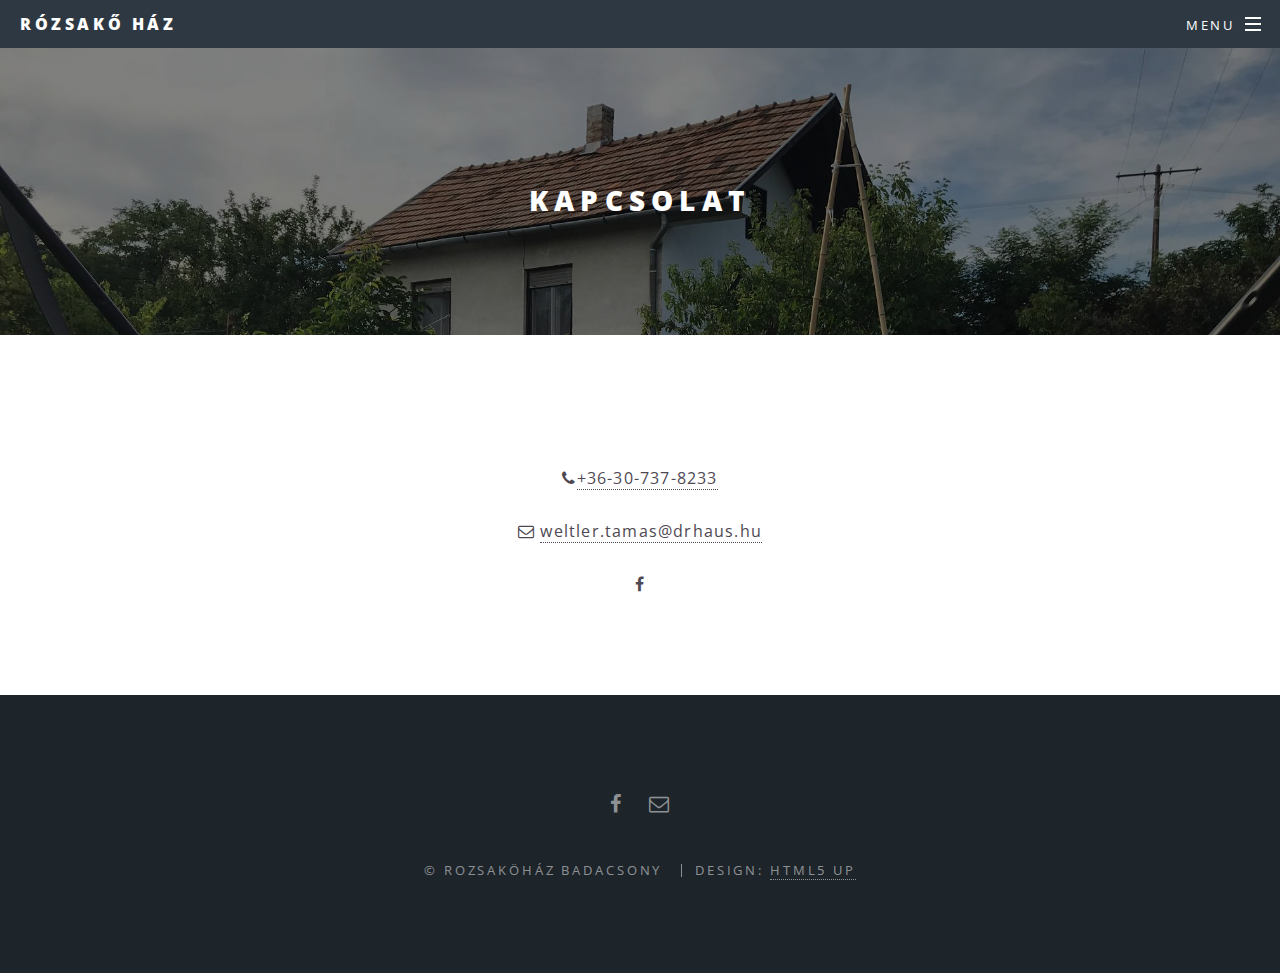
<file: contact.html>
<!DOCTYPE HTML>
<!--
	Spectral by HTML5 UP
	html5up.net | @ajlkn
	Free for personal and commercial use under the CCA 3.0 license (html5up.net/license)
-->
<html>

<head>
	<title>Kapcsolat - Rózsakő ház - Badacsonytomaj</title>
	<meta charset="utf-8" />
	<meta name="viewport" content="width=device-width, initial-scale=1, user-scalable=no" />
	<link rel="stylesheet" href="assets/css/main.css" />
	<link rel="stylesheet" type="text/css" href="assets/css/jsCalendar.css">
	<noscript>
		<link rel="stylesheet" href="assets/css/noscript.css" /></noscript>
	<script type="text/javascript" src="assets/js/jsCalendar.js"></script>
	<!-- jsCalendar language script -->
	<script type="text/javascript" src="assets/js/jsCalendar.lang.hu.js"></script>
</head>
<style>
	#contact {
		height: 200px;
		margin: auto;
		/* The height is 400 pixels */
		width: 35%;
		/* The width is the width of the web page */
		align-content: center;
	}
</style>

<body class="is-preload">

	<!-- Page Wrapper -->
	<div id="page-wrapper">

		<!-- Header -->
		<header id="header">
			<h1><a href="index.html">Rózsakő ház</a></h1>
			<nav id="nav">
				<ul>
					<li class="special">
						<a href="#menu" class="menuToggle"><span>Menu</span></a>
						<div id="menu">
							<ul>
								<li><a href="index.html">Főoldal</a></li>
								<li><a href="reservations.html">Foglalás</a></li>
								<li><a href="contact.html">Kapcsolat</a></li>
								<li><a href="gallery.html">Galéria</a></li>
							</ul>
						</div>
					</li>
				</ul>
			</nav>
		</header>

		<!-- Main -->
		<!-- My calendar element -->

		<!-- Dynamic create it -->

		<article id="main">
			<header>
				<h2>Kapcsolat</h2>
			</header>
			<section class="wrapper style5">
				<div id="contact" align="center">
					<i class="fa fa-phone" aria-hidden="true"></i><a href="tel:+36307378233">+36-30-737-8233</a>
					<br>
					<br>
					<i class="fa fa-envelope-o" aria-hidden="true"></i> <a href="mailto:weltler.tamas@drhaus.hu">weltler.tamas@drhaus.hu</a>
					<br>
					<br>
					<a class="icon fa-facebook" aria-hidden="true" href="https://www.facebook.com/R%C3%B3zsak%C5%91-H%C3%A1z-Badacsony-210695746441350/"></a>
					</div>

			</section>
		</article>

		<!-- Footer -->
		<footer id="footer">
			<ul class="icons">
				<li><a href="https://www.facebook.com/R%C3%B3zsak%C5%91-H%C3%A1z-Badacsony-210695746441350/" target="blank" class="icon fa-facebook"><span
						    class="label">Facebook</span></a></li>
				<li><a href="#" class="icon fa-envelope-o"><span class="label">Email</span></a></li>
			</ul>
			<ul class="copyright">
				<li>&copy; Rozsaköház Badacsony</li>
				<li>Design: <a href="http://html5up.net">HTML5 UP</a></li>
			</ul>
		</footer>

	</div>

	<!-- Scripts -->
	<script src="assets/js/jquery.min.js"></script>
	<script src="assets/js/jquery.scrollex.min.js"></script>
	<script src="assets/js/jquery.scrolly.min.js"></script>
	<script src="assets/js/browser.min.js"></script>
	<script src="assets/js/breakpoints.min.js"></script>
	<script src="assets/js/util.js"></script>
	<script src="assets/js/main.js"></script>

</body>

</html>
</file>
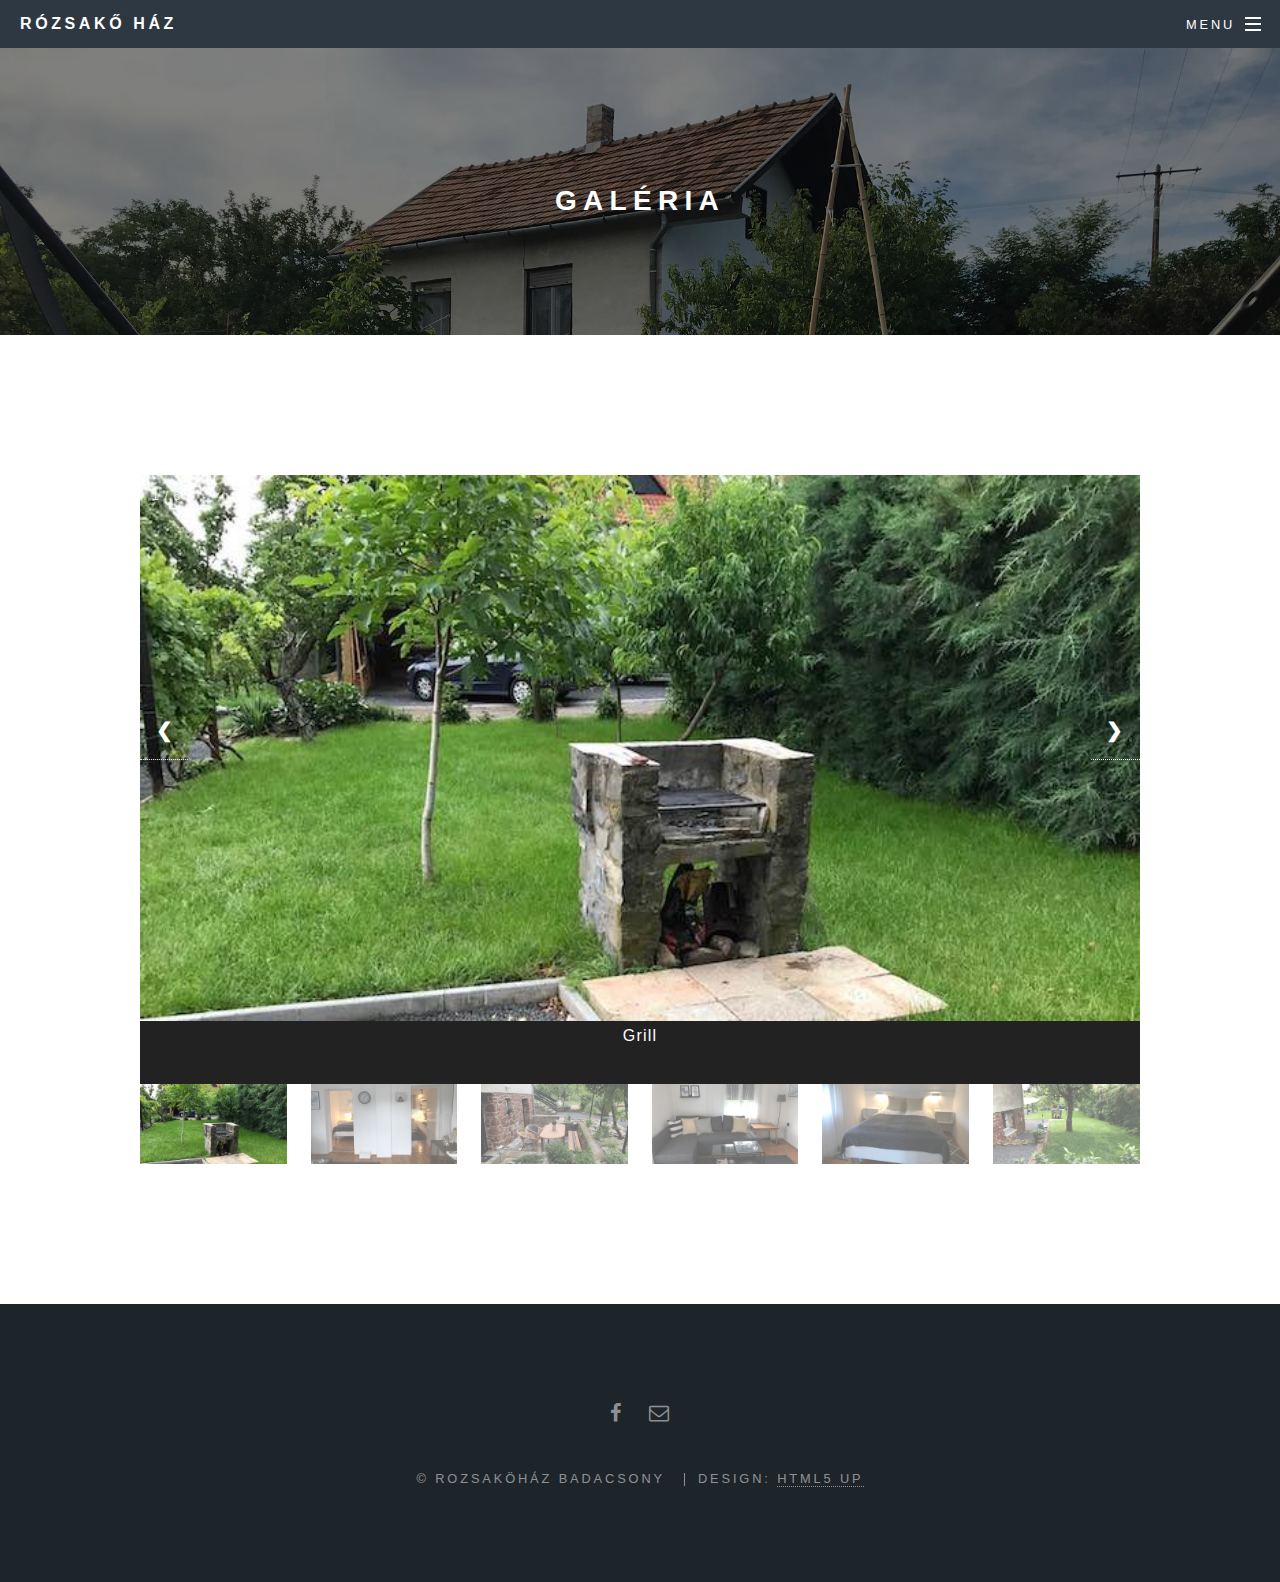
<file: gallery.html>
<!DOCTYPE HTML>
<!--
	Spectral by HTML5 UP
	html5up.net | @ajlkn
	Free for personal and commercial use under the CCA 3.0 license (html5up.net/license)
-->
<html>

<head>
	<title>Galéria - Rózsakő ház - Badacsonytomaj</title>
	<meta charset="utf-8" />
	<meta name="viewport" content="width=device-width, initial-scale=1, user-scalable=no" />
	<link rel="stylesheet" href="assets/css/main.css" />
	<link rel="stylesheet" type="text/css" href="assets/css/jsCalendar.css">
	<noscript>
		<link rel="stylesheet" href="assets/css/noscript.css" /></noscript>
	<script type="text/javascript" src="assets/js/jsCalendar.js"></script>
	<!-- jsCalendar language script -->
	<script type="text/javascript" src="assets/js/jsCalendar.lang.hu.js"></script>
</head>
<style>
	body {
		font-family: Arial;
		margin: 0;
	}

	.wrapper.style5 {
		padding: 140px;
	}

	* {
		box-sizing: border-box;
	}

	img {
		vertical-align: middle;
	}

	/* Position the image container (needed to position the left and right arrows) */
	.container {
		position: relative;
	}

	/* Hide the images by default */
	.mySlides {
		display: none;
	}

	/* Add a pointer when hovering over the thumbnail images */
	.cursor {
		cursor: pointer;
	}

	/* Next & previous buttons */
	.prev,
	.next {
		cursor: pointer;
		position: absolute;
		top: 40%;
		width: auto;
		padding: 16px;
		margin-top: -50px;
		color: white;
		font-weight: bold;
		font-size: 20px;
		border-radius: 0 3px 3px 0;
		user-select: none;
		-webkit-user-select: none;
	}

	/* Position the "next button" to the right */
	.next {
		right: 0;
		border-radius: 3px 0 0 3px;
	}

	/* On hover, add a black background color with a little bit see-through */
	.prev:hover,
	.next:hover {
		background-color: rgba(0, 0, 0, 0.8);
	}

	/* Number text (1/3 etc) */
	.numbertext {
		color: #f2f2f2;
		font-size: 12px;
		padding: 8px 12px;
		position: absolute;
		top: 0;
	}

	/* Container for image text */
	.caption-container {
		text-align: center;
		background-color: #222;
		padding: 2px 16px;
		color: white;
	}

	.row:after {
		content: "";
		display: table;
		clear: both;
	}

	/* Six columns side by side */
	.column {
		float: left;
		width: 16.66%;
	}

	/* Add a transparency effect for thumnbail images */
	.demo {
		opacity: 0.6;
	}

	.active,
	.demo:hover {
		opacity: 1;
	}
</style>

<body class="is-preload">


	<!-- Page Wrapper -->
	<div id="page-wrapper">

		<!-- Header -->
		<header id="header">
			<h1><a href="index.html">Rózsakő ház</a></h1>
			<nav id="nav">
				<ul>
					<li class="special">
						<a href="#menu" class="menuToggle"><span>Menu</span></a>
						<div id="menu">
							<ul>
								<li><a href="index.html">Főoldal</a></li>
								<li><a href="reservations.html">Foglalás</a></li>
								<li><a href="contact.html">Kapcsolat</a></li>
								<li><a href="gallery.html">Galéria</a></li>
							</ul>
						</div>
					</li>
				</ul>
			</nav>
		</header>

		<!-- Main -->
		<!-- My calendar element -->

		<!-- Dynamic create it -->

		<article id="main">
			<header>
				<h2>Galéria</h2>
			</header>
			<section class="wrapper style5">
				<div class="container">
					<div class="mySlides">
						<div class="numbertext">1 / 6</div>
						<img src="images/grill1.jpg" style="width:100%">
					</div>

					<div class="mySlides">
						<div class="numbertext">2 / 6</div>
						<img src="images/halok.jpg" style="width:100%">
					</div>

					<div class="mySlides">
						<div class="numbertext">3 / 6</div>
						<img src="images/ivo1.jpg" style="width:100%">
					</div>

					<div class="mySlides">
						<div class="numbertext">4 / 6</div>
						<img src="images/nagyszoba.jpg" style="width:100%">
					</div>

					<div class="mySlides">
						<div class="numbertext">5 / 6</div>
						<img src="images/halo1.jpg" style="width:100%">
					</div>

					<div class="mySlides">
						<div class="numbertext">6 / 6</div>
						<img src="images/kert1.jpg" style="width:100%">
					</div>

					<a class="prev" onclick="plusSlides(-1)">❮</a>
					<a class="next" onclick="plusSlides(1)">❯</a>

					<div class="caption-container">
						<p id="caption"></p>
					</div>

					<div class="row">
						<div class="column">
							<img class="demo cursor" src="images/grill1.jpg" style="width:100%" onclick="currentSlide(1)" alt="Grill">
						</div>
						<div class="column">
							<img class="demo cursor" src="images/halok.jpg" style="width:100%" onclick="currentSlide(2)" alt="Hálók">
						</div>
						<div class="column">
							<img class="demo cursor" src="images/ivo1.jpg" style="width:100%" onclick="currentSlide(3)" alt="Terasz">
						</div>
						<div class="column">
							<img class="demo cursor" src="images/nagyszoba.jpg" style="width:100%" onclick="currentSlide(4)" alt="Nagyszoba">
						</div>
						<div class="column">
							<img class="demo cursor" src="images/halo1.jpg" style="width:100%" onclick="currentSlide(5)" alt="Háló">
						</div>
						<div class="column">
							<img class="demo cursor" src="images/kert1.jpg" style="width:100%" onclick="currentSlide(6)" alt="Kert">
						</div>
					</div>
				</div>

			</section>
		</article>

		<!-- Footer -->
		<footer id="footer">
			<ul class="icons">
				<li><a href="https://www.facebook.com/R%C3%B3zsak%C5%91-H%C3%A1z-Badacsony-210695746441350/" target="blank" class="icon fa-facebook"><span
						    class="label">Facebook</span></a></li>
				<li><a href="#" class="icon fa-envelope-o"><span class="label">Email</span></a></li>
			</ul>
			<ul class="copyright">
				<li>&copy; Rozsaköház Badacsony</li>
				<li>Design: <a href="http://html5up.net">HTML5 UP</a></li>
			</ul>
		</footer>

	</div>

	<!-- Scripts -->
	<script src="assets/js/jquery.min.js"></script>
	<script src="assets/js/jquery.scrollex.min.js"></script>
	<script src="assets/js/jquery.scrolly.min.js"></script>
	<script src="assets/js/browser.min.js"></script>
	<script src="assets/js/breakpoints.min.js"></script>
	<script src="assets/js/util.js"></script>
	<script src="assets/js/main.js"></script>
	<script>
		var slideIndex = 1;
		showSlides(slideIndex);

		function plusSlides(n) {
			showSlides(slideIndex += n);
		}

		function currentSlide(n) {
			showSlides(slideIndex = n);
		}

		function showSlides(n) {
			var i;
			var slides = document.getElementsByClassName("mySlides");
			var dots = document.getElementsByClassName("demo");
			var captionText = document.getElementById("caption");
			if (n > slides.length) {
				slideIndex = 1
			}
			if (n < 1) {
				slideIndex = slides.length
			}
			for (i = 0; i < slides.length; i++) {
				slides[i].style.display = "none";
			}
			for (i = 0; i < dots.length; i++) {
				dots[i].className = dots[i].className.replace(" active", "");
			}
			slides[slideIndex - 1].style.display = "block";
			dots[slideIndex - 1].className += " active";
			captionText.innerHTML = dots[slideIndex - 1].alt;
		}
	</script>

</body>

</html>
</file>
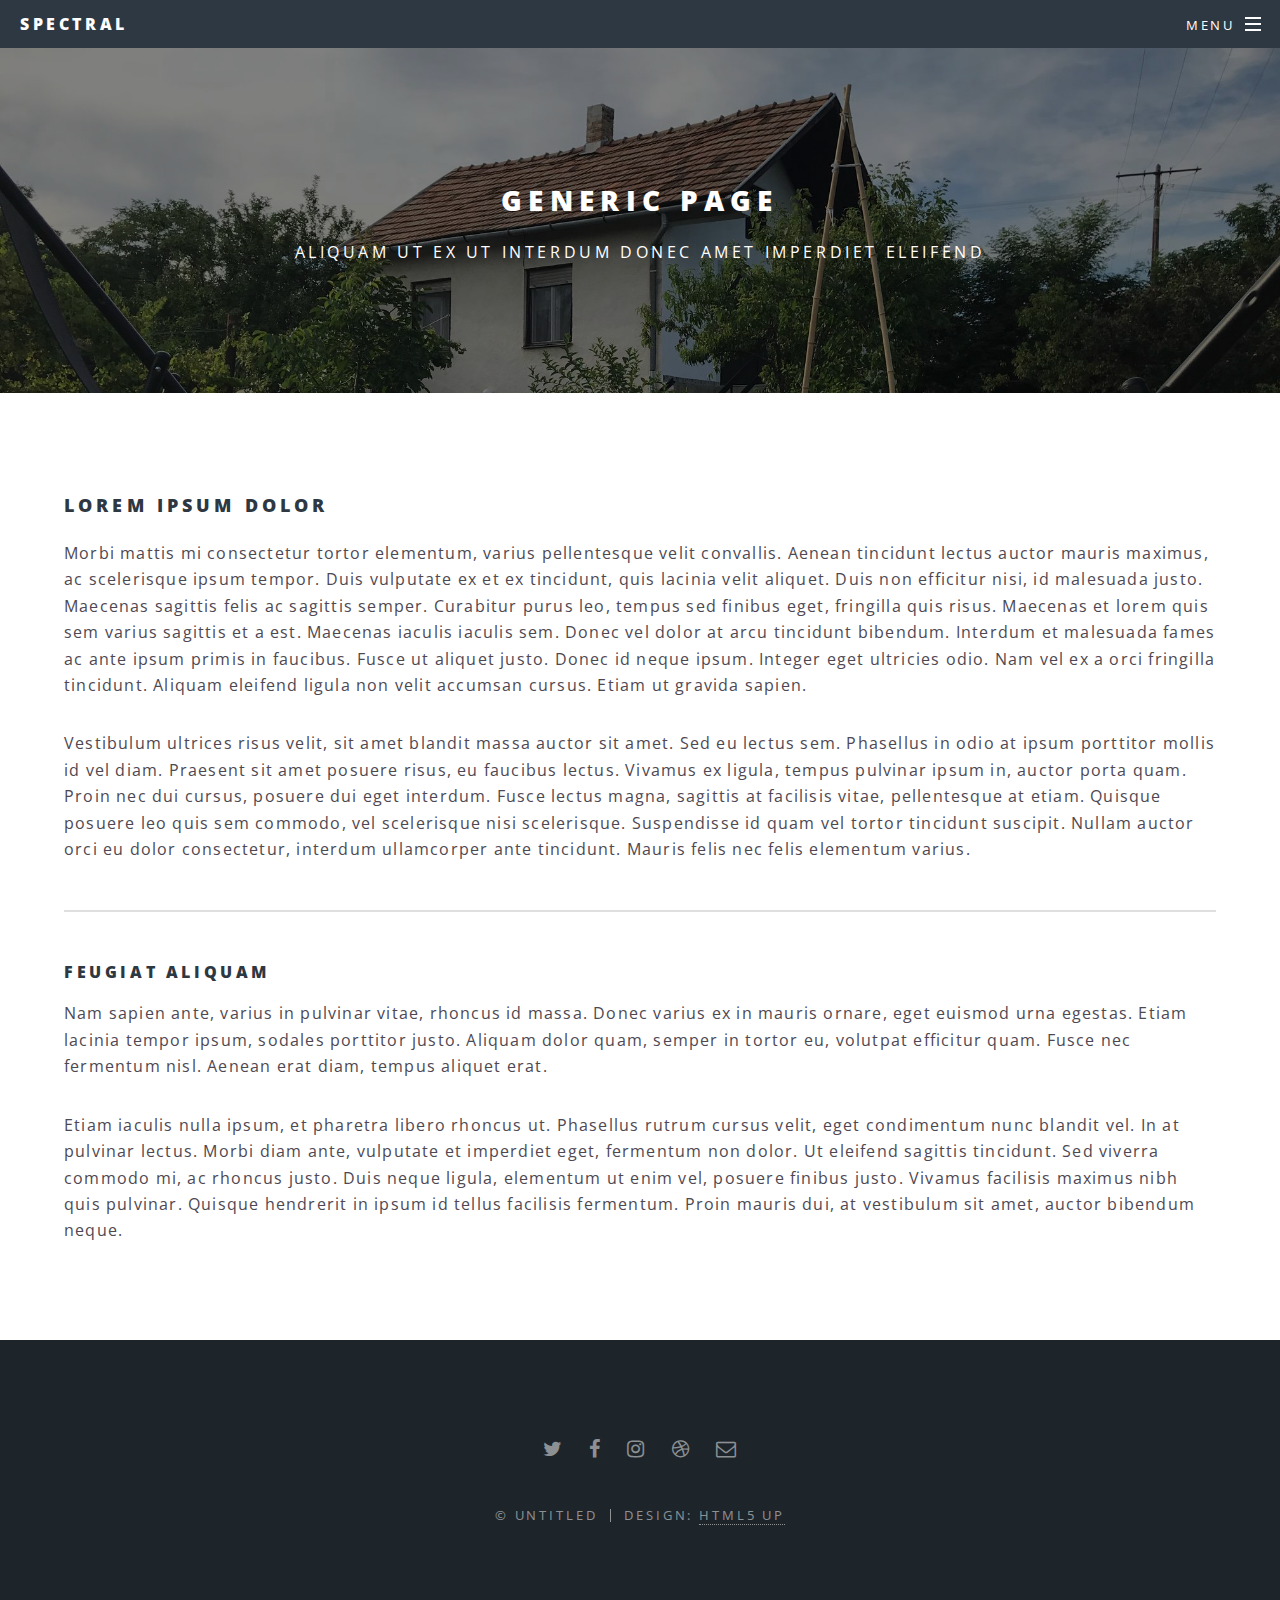
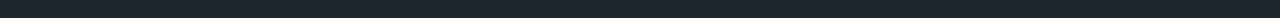
<file: generic.html>
<!DOCTYPE HTML>
<!--
	Spectral by HTML5 UP
	html5up.net | @ajlkn
	Free for personal and commercial use under the CCA 3.0 license (html5up.net/license)
-->
<html>
	<head>
		<title>Generic - Spectral by HTML5 UP</title>
		<meta charset="utf-8" />
		<meta name="viewport" content="width=device-width, initial-scale=1, user-scalable=no" />
		<link rel="stylesheet" href="assets/css/main.css" />
		<noscript><link rel="stylesheet" href="assets/css/noscript.css" /></noscript>
	</head>
	<body class="is-preload">

		<!-- Page Wrapper -->
			<div id="page-wrapper">

				<!-- Header -->
					<header id="header">
						<h1><a href="index.html">Spectral</a></h1>
						<nav id="nav">
							<ul>
								<li class="special">
									<a href="#menu" class="menuToggle"><span>Menu</span></a>
									<div id="menu">
										<ul>
											<li><a href="index.html">Home</a></li>
											<li><a href="generic.html">Generic</a></li>
											<li><a href="elements.html">Elements</a></li>
											<li><a href="#">Sign Up</a></li>
											<li><a href="#">Log In</a></li>
										</ul>
									</div>
								</li>
							</ul>
						</nav>
					</header>

				<!-- Main -->
					<article id="main">
						<header>
							<h2>Generic Page</h2>
							<p>Aliquam ut ex ut interdum donec amet imperdiet eleifend</p>
						</header>
						<section class="wrapper style5">
							<div class="inner">

								<h3>Lorem ipsum dolor</h3>
								<p>Morbi mattis mi consectetur tortor elementum, varius pellentesque velit convallis. Aenean tincidunt lectus auctor mauris maximus, ac scelerisque ipsum tempor. Duis vulputate ex et ex tincidunt, quis lacinia velit aliquet. Duis non efficitur nisi, id malesuada justo. Maecenas sagittis felis ac sagittis semper. Curabitur purus leo, tempus sed finibus eget, fringilla quis risus. Maecenas et lorem quis sem varius sagittis et a est. Maecenas iaculis iaculis sem. Donec vel dolor at arcu tincidunt bibendum. Interdum et malesuada fames ac ante ipsum primis in faucibus. Fusce ut aliquet justo. Donec id neque ipsum. Integer eget ultricies odio. Nam vel ex a orci fringilla tincidunt. Aliquam eleifend ligula non velit accumsan cursus. Etiam ut gravida sapien.</p>

								<p>Vestibulum ultrices risus velit, sit amet blandit massa auctor sit amet. Sed eu lectus sem. Phasellus in odio at ipsum porttitor mollis id vel diam. Praesent sit amet posuere risus, eu faucibus lectus. Vivamus ex ligula, tempus pulvinar ipsum in, auctor porta quam. Proin nec dui cursus, posuere dui eget interdum. Fusce lectus magna, sagittis at facilisis vitae, pellentesque at etiam. Quisque posuere leo quis sem commodo, vel scelerisque nisi scelerisque. Suspendisse id quam vel tortor tincidunt suscipit. Nullam auctor orci eu dolor consectetur, interdum ullamcorper ante tincidunt. Mauris felis nec felis elementum varius.</p>

								<hr />

								<h4>Feugiat aliquam</h4>
								<p>Nam sapien ante, varius in pulvinar vitae, rhoncus id massa. Donec varius ex in mauris ornare, eget euismod urna egestas. Etiam lacinia tempor ipsum, sodales porttitor justo. Aliquam dolor quam, semper in tortor eu, volutpat efficitur quam. Fusce nec fermentum nisl. Aenean erat diam, tempus aliquet erat.</p>

								<p>Etiam iaculis nulla ipsum, et pharetra libero rhoncus ut. Phasellus rutrum cursus velit, eget condimentum nunc blandit vel. In at pulvinar lectus. Morbi diam ante, vulputate et imperdiet eget, fermentum non dolor. Ut eleifend sagittis tincidunt. Sed viverra commodo mi, ac rhoncus justo. Duis neque ligula, elementum ut enim vel, posuere finibus justo. Vivamus facilisis maximus nibh quis pulvinar. Quisque hendrerit in ipsum id tellus facilisis fermentum. Proin mauris dui, at vestibulum sit amet, auctor bibendum neque.</p>

							</div>
						</section>
					</article>

				<!-- Footer -->
					<footer id="footer">
						<ul class="icons">
							<li><a href="#" class="icon fa-twitter"><span class="label">Twitter</span></a></li>
							<li><a href="#" class="icon fa-facebook"><span class="label">Facebook</span></a></li>
							<li><a href="#" class="icon fa-instagram"><span class="label">Instagram</span></a></li>
							<li><a href="#" class="icon fa-dribbble"><span class="label">Dribbble</span></a></li>
							<li><a href="#" class="icon fa-envelope-o"><span class="label">Email</span></a></li>
						</ul>
						<ul class="copyright">
							<li>&copy; Untitled</li><li>Design: <a href="http://html5up.net">HTML5 UP</a></li>
						</ul>
					</footer>

			</div>

		<!-- Scripts -->
			<script src="assets/js/jquery.min.js"></script>
			<script src="assets/js/jquery.scrollex.min.js"></script>
			<script src="assets/js/jquery.scrolly.min.js"></script>
			<script src="assets/js/browser.min.js"></script>
			<script src="assets/js/breakpoints.min.js"></script>
			<script src="assets/js/util.js"></script>
			<script src="assets/js/main.js"></script>

	</body>
</html>
</file>
<file: assets/css/jsCalendar.css>
/*
 * jsCalendar v1.4.3-beta
 * 
 * 
 * MIT License
 * 
 * Copyright (c) 2018 Grammatopoulos Athanasios-Vasileios
 * 
 * Permission is hereby granted, free of charge, to any person obtaining a copy
 * of this software and associated documentation files (the "Software"), to deal
 * in the Software without restriction, including without limitation the rights
 * to use, copy, modify, merge, publish, distribute, sublicense, and/or sell
 * copies of the Software, and to permit persons to whom the Software is
 * furnished to do so, subject to the following conditions:
 * 
 * The above copyright notice and this permission notice shall be included in all
 * copies or substantial portions of the Software.
 * 
 * THE SOFTWARE IS PROVIDED "AS IS", WITHOUT WARRANTY OF ANY KIND, EXPRESS OR
 * IMPLIED, INCLUDING BUT NOT LIMITED TO THE WARRANTIES OF MERCHANTABILITY,
 * FITNESS FOR A PARTICULAR PURPOSE AND NONINFRINGEMENT. IN NO EVENT SHALL THE
 * AUTHORS OR COPYRIGHT HOLDERS BE LIABLE FOR ANY CLAIM, DAMAGES OR OTHER
 * LIABILITY, WHETHER IN AN ACTION OF CONTRACT, TORT OR OTHERWISE, ARISING FROM,
 * OUT OF OR IN CONNECTION WITH THE SOFTWARE OR THE USE OR OTHER DEALINGS IN THE
 * SOFTWARE.
 * 
 */


/* Default Theme */
	/* General style */
		.jsCalendar * {
			padding: 0px;
			margin: auto;

		}
		.jsCalendar table,
		.jsCalendar table th,
		.jsCalendar table td {
			border: 0px;
			margin: auto;
		}
	/* Blue default */
		.jsCalendar table {
			color: #000000;
			background-color: #ffffff;
			border-collapse: collapse;
			font-family: Tahoma, Geneva, sans-serif;
			margin: 5px;
			box-shadow: 0px 0px 2px rgba(0, 0, 0, 0.4);
			border-radius: 4px;
			display: inline-grid;
		}
		.jsCalendar thead .jsCalendar-title {
			height: 40%;
			line-height: 40px;
			margin: auto;
			text-align: center;
		}
		.jsCalendar thead .jsCalendar-title-left {
			float: left;
		}
		.jsCalendar thead .jsCalendar-title-right {
			float: right;
		}
		.jsCalendar thead .jsCalendar-nav-left,
		.jsCalendar thead .jsCalendar-nav-right {
			font-family: "Helvetica", Courier, monospace;
			font-size: 30px;
			font-weight: bold;
			height: 20px;
			width: 20px;
			margin: 30px 8px;
			text-align: center;
			line-height: 20px;
			cursor: pointer;
			color: #999999;
			border-radius: 10px;
			transition: color 0.2s, background-color 0.2s;
		}
		.jsCalendar thead .jsCalendar-nav-left:hover,
		.jsCalendar thead .jsCalendar-nav-right:hover {
			background-color: #e2e2e2;
			color: #000000;
		}
		.jsCalendar thead .jsCalendar-nav-left {
			float: left;
		}
		.jsCalendar thead .jsCalendar-nav-right {
			float: right;
		}
		.jsCalendar thead .jsCalendar-title-name {
			font-size: 30px;
			font-weight: lighter;
			padding: 20px 20px;
			cursor: default;
			display: inline-block;
		}
		.jsCalendar thead .jsCalendar-nav-left:after {
			content: "<";
		}
		.jsCalendar thead .jsCalendar-nav-right:after {
			content: ">";
		}
		.jsCalendar thead .jsCalendar-week-days th {
			text-shadow: 0px 0px 1px rgba(0, 0, 0, 0.2);
		}
		.jsCalendar thead .jsCalendar-week-days th,
		.jsCalendar tbody td {
			height: 80%;
			width: 100px;
			margin: 1px 2px;
			line-height: 70px;
			text-align: center;
			font-size: 18px;
			font-weight: lighter;
			cursor: default;
			transition: color 0.1s, background-color 0.2s;
			border-radius: 18px;
			border: 1px solid #e6e6e6c4;
		}
		.jsCalendar tbody td:hover {
			background-color: #e6e6e6;
		}
		.jsCalendar tbody td.jsCalendar-selected {
			background-color: #ff5252bd;
			border-radius: 18px;
			color: #ffffff;
		}
		.jsCalendar tbody td.jsCalendar-current {
			background-color: #00000098;
			border-radius: 18px;
			color: #ffffff;
		}
		.jsCalendar tbody td.jsCalendar-previous,
		.jsCalendar tbody td.jsCalendar-next {
			color: #cacaca;
		}
		.jsCalendar tbody td.jsCalendar-previous:hover,
		.jsCalendar tbody td.jsCalendar-next:hover {
			color: #ffffff;
		}

		.jsCalendar thead {
			display: block;
			margin: 4px auto 0px auto;
		}
		.jsCalendar tbody {
			display: inline-grid;
			margin: 0px 4px 4px 4px;
		}
		.jsCalendar *::selection {
			background: #83d8ff;
		}
		.jsCalendar *::-moz-selection {
			background: #83d8ff;
		}
	/* Yellow */
		.jsCalendar.yellow tbody td.jsCalendar-current {
			background-color: #ffe31b;
		}
		.jsCalendar.yellow *::selection {
			background: #FDE74C;
		}
		.jsCalendar.yellow *::-moz-selection {
			background: #FDE74C;
		}
	/* Orange */
		.jsCalendar.orange tbody td.jsCalendar-current {
			background-color: #FFB400;
		}
		.jsCalendar.orange *::selection {
			background: #FFB400;
		}
		.jsCalendar.orange *::-moz-selection {
			background: #FFB400;
		}
	/* Red */
		.jsCalendar.red tbody td.jsCalendar-current {
			background-color: #F6511D;
		}
		.jsCalendar.red *::selection {
			background: #F6511D;
		}
		.jsCalendar.red *::-moz-selection {
			background: #F6511D;
		}
	/* Green */
		.jsCalendar.green tbody td.jsCalendar-current {
			background-color: #7FB800;
		}
		.jsCalendar.green *::selection {
			background: #7FB800;
		}
		.jsCalendar.green *::-moz-selection {
			background: #7FB800;
		}


/* Material Theme */
	/* Blue default */
		.jsCalendar.material-theme table {
			border-radius: 0px;
		}
		.jsCalendar.material-theme thead {
			margin: 0px;
			padding: 4px 4px 0px 4px;
			background-color: #eb52ff;
			color: #ffffff;
		}
		.jsCalendar.material-theme thead .jsCalendar-title {
			display: block;
			position: relative;
		}
		.jsCalendar.material-theme thead .jsCalendar-title-name {
			color: #ffffff;
			text-align: center;
			position: absolute;
			left: 15px;
			right: 15px;
			font-size: 16px;
			border-bottom: 1px solid rgba(255, 255, 255, 0.4);
		}
		.jsCalendar.material-theme thead .jsCalendar-title-left,
		.jsCalendar.material-theme thead .jsCalendar-title-right {
			position: absolute;
			z-index: 1;
		}
		.jsCalendar.material-theme thead .jsCalendar-nav-left,
		.jsCalendar.material-theme thead .jsCalendar-nav-right {
			color: #ffffff;
		}
		.jsCalendar.material-theme thead .jsCalendar-nav-left:hover,
		.jsCalendar.material-theme thead .jsCalendar-nav-right:hover {
			background-color: rgb(204, 3, 244);
		}
		.jsCalendar.material-theme thead .jsCalendar-title-right {
			right: 0px;
		}
		.jsCalendar.material-theme thead .jsCalendar-week-days th {
			font-size: 14px;
			text-shadow: none;
		}
	/* Yellow */
		.jsCalendar.material-theme.yellow thead {
			background-color: #ffe31b;
		}
		.jsCalendar.material-theme.yellow thead .jsCalendar-nav-left:hover,
		.jsCalendar.material-theme.yellow thead .jsCalendar-nav-right:hover {
			background-color: #e2ca23;
		}
	/* Orange */
		.jsCalendar.material-theme.orange thead {
			background-color: #FFB400;
		}
		.jsCalendar.material-theme.orange thead .jsCalendar-nav-left:hover,
		.jsCalendar.material-theme.orange thead .jsCalendar-nav-right:hover {
			background-color: #d49600;
		}
	/* Red */
		.jsCalendar.material-theme.red thead {
			background-color: #F6511D;
		}
		.jsCalendar.material-theme.red thead .jsCalendar-nav-left:hover,
		.jsCalendar.material-theme.red thead .jsCalendar-nav-right:hover {
			background-color: #bb3d16;
		}
	/* Green */
		.jsCalendar.material-theme.green thead {
			background-color: #7FB800;
		}
		.jsCalendar.material-theme.green thead .jsCalendar-nav-left:hover,
		.jsCalendar.material-theme.green thead .jsCalendar-nav-right:hover {
			background-color: #639000;
		}



/* Classic Theme */
	/* Blue default */
		.jsCalendar.classic-theme table,
		.jsCalendar.classic-theme thead .jsCalendar-nav-left,
		.jsCalendar.classic-theme thead .jsCalendar-nav-right,
		.jsCalendar.classic-theme thead .jsCalendar-week-days th,
		.jsCalendar.classic-theme tbody td,
		.jsCalendar.classic-theme tbody td.jsCalendar-current {
			border-radius: 0px;
		}
		.jsCalendar.classic-theme thead {
			margin: 0px;
			background-color: #b152ff;
			padding: 4px 4px 0px 4px;
		}
		.jsCalendar.classic-theme thead .jsCalendar-title-row,
		.jsCalendar.classic-theme thead .jsCalendar-title {
			display: block;
			width: 100%;
		}
		.jsCalendar.classic-theme thead .jsCalendar-title {
			position: relative;
		}
		.jsCalendar.classic-theme thead .jsCalendar-title-name {
			font-size: 16px;
			color: #ffffff;
			text-shadow: none;
			text-align: center;
			position: absolute;
			left: 41px;
			right: 41px;
		}
		.jsCalendar.classic-theme thead .jsCalendar-title-left,
		.jsCalendar.classic-theme thead .jsCalendar-title-right {
			position: absolute;
			z-index: 1;
		}
		.jsCalendar.classic-theme thead .jsCalendar-title-right {
			right: 0px;
		}
		.jsCalendar.classic-theme thead .jsCalendar-nav-left,
		.jsCalendar.classic-theme thead .jsCalendar-nav-right {
			color: #ffffff;
			text-shadow: none;
		}
		.jsCalendar.classic-theme thead .jsCalendar-nav-left:hover,
		.jsCalendar.classic-theme thead .jsCalendar-nav-right:hover {
			background-color: rgb(204, 3, 244);
		}
		.jsCalendar.classic-theme thead .jsCalendar-week-days {
			background-color: #ffffff;
			display: block;
			margin: 0px -4px;
		}
		.jsCalendar.classic-theme thead .jsCalendar-week-days th {
			height: 20px;
			line-height: 20px;
			font-size: 10px;
			text-shadow: none;
		}
		.jsCalendar.classic-theme tbody td {
			padding: 1px 1px 0px 1px;
			margin: -1px 0px 0px -1px;
			border-top: 1px solid #dadada;
			border-left: 1px solid #dadada;
			width: 38px;
		}
		.jsCalendar.classic-theme tbody {
			margin: 0px;
		}
		.jsCalendar.classic-theme tbody td.jsCalendar-selected{
			border-top: 1px solid #dadada;
			border-left: 1px solid #dadada;
			border-right: 0px;
			border-bottom: 0px;
			height: 36px;
			line-height: 36px;
			background-color: #ccefff;
		}
		.jsCalendar.classic-theme tbody td.jsCalendar-current.jsCalendar-selected{
			background-color: #ff52e2; 
			text-shadow: 0px 0px 3px #000000;
		}
	/* Yellow */
		.jsCalendar.classic-theme.yellow thead {
			background-color: #ffe31b;
		}
		.jsCalendar.classic-theme.yellow thead .jsCalendar-nav-left:hover,
		.jsCalendar.classic-theme.yellow thead .jsCalendar-nav-right:hover {
			background-color: #e2ca23;
		}
	/* Orange */
		.jsCalendar.classic-theme.orange thead {
			background-color: #FFB400;
		}
		.jsCalendar.classic-theme.orange thead .jsCalendar-nav-left:hover,
		.jsCalendar.classic-theme.orange thead .jsCalendar-nav-right:hover {
			background-color: #d49600;
		}
	/* Red */
		.jsCalendar.classic-theme.red thead {
			background-color: #F6511D;
		}
		.jsCalendar.classic-theme.red thead .jsCalendar-nav-left:hover,
		.jsCalendar.classic-theme.red thead .jsCalendar-nav-right:hover {
			background-color: #bb3d16;
		}
	/* Green */
		.jsCalendar.classic-theme.green thead {
			background-color: #7FB800;
		}
		.jsCalendar.classic-theme.green thead .jsCalendar-nav-left:hover,
		.jsCalendar.classic-theme.green thead .jsCalendar-nav-right:hover {
			background-color: #639000;
		}
</file>
<file: assets/css/noscript.css>
/*
	Spectral by HTML5 UP
	html5up.net | @ajlkn
	Free for personal and commercial use under the CCA 3.0 license (html5up.net/license)
*/

/* Banner */

	body.is-preload #banner h2 {
		-moz-transform: none;
		-webkit-transform: none;
		-ms-transform: none;
		transform: none;
		opacity: 1;
	}

		body.is-preload #banner h2:before, body.is-preload #banner h2:after {
			width: 100%;
		}

	body.is-preload #banner .more {
		-moz-transform: none;
		-webkit-transform: none;
		-ms-transform: none;
		transform: none;
		opacity: 1;
	}

	body.is-preload #banner:after {
		opacity: 0;
	}
</file>
<file: assets/css/main.css>
@import url(font-awesome.min.css);
@import url("https://fonts.googleapis.com/css?family=Open+Sans:400,400italic,600,600italic,800,800italic");

/*
	Spectral by HTML5 UP
	html5up.net | @ajlkn
	Free for personal and commercial use under the CCA 3.0 license (html5up.net/license)
*/

html, body, div, span, applet, object,
iframe, h1, h2, h3, h4, h5, h6, p, blockquote,
pre, a, abbr, acronym, address, big, cite,
code, del, dfn, em, img, ins, kbd, q, s, samp,
small, strike, strong, sub, sup, tt, var, b,
u, i, center, dl, dt, dd, ol, ul, li, fieldset,
form, label, legend, table, caption, tbody,
tfoot, thead, tr, th, td, article, aside,
canvas, details, embed, figure, figcaption,
footer, header, hgroup, menu, nav, output, ruby,
section, summary, time, mark, audio, video {
	margin: 0;
	padding: 0;
	border: 0;
	font-size: 100%;
	font: inherit;
	vertical-align: baseline;}

article, aside, details, figcaption, figure,
footer, header, hgroup, menu, nav, section {
	display: block;}

body {
	line-height: 1;
}

ol, ul {
	list-style: none;
}

blockquote, q {
	quotes: none;
}

	blockquote:before, blockquote:after, q:before, q:after {
		content: '';
		content: none;
	}

table {
	border-collapse: collapse;
	border-spacing: 0;
}

body {
	-webkit-text-size-adjust: none;
}

mark {
	background-color: transparent;
	color: inherit;
}

input::-moz-focus-inner {
	border: 0;
	padding: 0;
}

input, select, textarea {
	-moz-appearance: none;
	-webkit-appearance: none;
	-ms-appearance: none;
	appearance: none;
}

/* Basic */

	@-ms-viewport {
		width: device-width;
	}

	html {
		box-sizing: border-box;
	}

	*, *:before, *:after {
		box-sizing: inherit;
	}

	body {
		background: #2e3842;
	}

		body.is-preload *, body.is-preload *:before, body.is-preload *:after {
			-moz-animation: none !important;
			-webkit-animation: none !important;
			-ms-animation: none !important;
			animation: none !important;
			-moz-transition: none !important;
			-webkit-transition: none !important;
			-ms-transition: none !important;
			transition: none !important;
		}

	body, input, select, textarea {
		color: #fff;
		font-family: "Open Sans", Helvetica, sans-serif;
		font-size: 15pt;
		font-weight: 400;
		letter-spacing: 0.075em;
		line-height: 1.65em;
	}

		@media screen and (max-width: 1680px) {

			body, input, select, textarea {
				font-size: 13pt;
			}

		}

		@media screen and (max-width: 1280px) {

			body, input, select, textarea {
				font-size: 12pt;
			}

		}

		@media screen and (max-width: 736px) {

			body, input, select, textarea {
				font-size: 11pt;
				letter-spacing: 0.0375em;
			}

		}

	a {
		-moz-transition: color 0.2s ease, border-bottom-color 0.2s ease;
		-webkit-transition: color 0.2s ease, border-bottom-color 0.2s ease;
		-ms-transition: color 0.2s ease, border-bottom-color 0.2s ease;
		transition: color 0.2s ease, border-bottom-color 0.2s ease;
		border-bottom: dotted 1px;
		color: inherit;
		text-decoration: none;
	}

		a:hover {
			border-bottom-color: transparent;
		}

	strong, b {
		color: #fff;
		font-weight: 600;
	}

	em, i {
		font-style: italic;
	}

	p {
		margin: 0 0 2em 0;
	}

	h1, h2, h3, h4, h5, h6 {
		color: #fff;
		font-weight: 800;
		letter-spacing: 0.225em;
		line-height: 1em;
		margin: 0 0 1em 0;
		text-transform: uppercase;
	}

		h1 a, h2 a, h3 a, h4 a, h5 a, h6 a {
			color: inherit;
			text-decoration: none;
		}

	h2 {
		font-size: 1.35em;
		line-height: 1.75em;
	}

		@media screen and (max-width: 736px) {

			h2 {
				font-size: 1.1em;
				line-height: 1.65em;
			}

		}

	h3 {
		font-size: 1.15em;
		line-height: 1.75em;
	}

		@media screen and (max-width: 736px) {

			h3 {
				font-size: 1em;
				line-height: 1.65em;
			}

		}

	h4 {
		font-size: 1em;
		line-height: 1.5em;
	}

	h5 {
		font-size: 0.8em;
		line-height: 1.5em;
	}

	h6 {
		font-size: 0.7em;
		line-height: 1.5em;
	}

	sub {
		font-size: 0.8em;
		position: relative;
		top: 0.5em;
	}

	sup {
		font-size: 0.8em;
		position: relative;
		top: -0.5em;
	}

	hr {
		border: 0;
		border-bottom: solid 2px #fff;
		margin: 3em 0;
	}

		hr.major {
			margin: 4.5em 0;
		}

	blockquote {
		border-left: solid 4px #fff;
		font-style: italic;
		margin: 0 0 2em 0;
		padding: 0.5em 0 0.5em 2em;
	}

	code {
		background: rgba(144, 144, 144, 0.25);
		border-radius: 3px;
		font-family: "Courier New", monospace;
		font-size: 0.9em;
		letter-spacing: 0;
		margin: 0 0.25em;
		padding: 0.25em 0.65em;
	}

	pre {
		-webkit-overflow-scrolling: touch;
		font-family: "Courier New", monospace;
		font-size: 0.9em;
		margin: 0 0 2em 0;
	}

		pre code {
			display: block;
			line-height: 1.75em;
			padding: 1em 1.5em;
			overflow-x: auto;
		}

	.align-left {
		text-align: left;
	}

	.align-center {
		text-align: center;
	}

	.align-right {
		text-align: right;
	}

/* Row */

	.row {
		display: flex;
		flex-wrap: wrap;
		box-sizing: border-box;
		align-items: stretch;
	}

		.row > * {
			box-sizing: border-box;
		}

		.row.gtr-uniform > * > :last-child {
			margin-bottom: 0;
		}

		.row.aln-left {
			justify-content: flex-start;
		}

		.row.aln-center {
			justify-content: center;
		}

		.row.aln-right {
			justify-content: flex-end;
		}

		.row.aln-top {
			align-items: flex-start;
		}

		.row.aln-middle {
			align-items: center;
		}

		.row.aln-bottom {
			align-items: flex-end;
		}

		.row > .imp {
			order: -1;
		}

		.row > .col-1 {
			width: 8.3333333333%;
		}

		.row > .off-1 {
			margin-left: 8.3333333333%;
		}

		.row > .col-2 {
			width: 16.6666666667%;
		}

		.row > .off-2 {
			margin-left: 16.6666666667%;
		}

		.row > .col-3 {
			width: 25%;
		}

		.row > .off-3 {
			margin-left: 25%;
		}

		.row > .col-4 {
			width: 33.3333333333%;
		}

		.row > .off-4 {
			margin-left: 33.3333333333%;
		}

		.row > .col-5 {
			width: 41.6666666667%;
		}

		.row > .off-5 {
			margin-left: 41.6666666667%;
		}

		.row > .col-6 {
			width: 50%;
		}

		.row > .off-6 {
			margin-left: 50%;
		}

		.row > .col-7 {
			width: 58.3333333333%;
		}

		.row > .off-7 {
			margin-left: 58.3333333333%;
		}

		.row > .col-8 {
			width: 66.6666666667%;
		}

		.row > .off-8 {
			margin-left: 66.6666666667%;
		}

		.row > .col-9 {
			width: 75%;
		}

		.row > .off-9 {
			margin-left: 75%;
		}

		.row > .col-10 {
			width: 83.3333333333%;
		}

		.row > .off-10 {
			margin-left: 83.3333333333%;
		}

		.row > .col-11 {
			width: 91.6666666667%;
		}

		.row > .off-11 {
			margin-left: 91.6666666667%;
		}

		.row > .col-12 {
			width: 100%;
		}

		.row > .off-12 {
			margin-left: 100%;
		}

		.row.gtr-0 {
			margin-top: 0;
			margin-left: 0em;
		}

			.row.gtr-0 > * {
				padding: 0 0 0 0em;
			}

			.row.gtr-0.gtr-uniform {
				margin-top: 0em;
			}

				.row.gtr-0.gtr-uniform > * {
					padding-top: 0em;
				}

		.row.gtr-25 {
			margin-top: 0;
			margin-left: -0.375em;
		}

			.row.gtr-25 > * {
				padding: 0 0 0 0.375em;
			}

			.row.gtr-25.gtr-uniform {
				margin-top: -0.375em;
			}

				.row.gtr-25.gtr-uniform > * {
					padding-top: 0.375em;
				}

		.row.gtr-50 {
			margin-top: 0;
			margin-left: -0.75em;
		}

			.row.gtr-50 > * {
				padding: 0 0 0 0.75em;
			}

			.row.gtr-50.gtr-uniform {
				margin-top: -0.75em;
			}

				.row.gtr-50.gtr-uniform > * {
					padding-top: 0.75em;
				}

		.row {
			margin-top: 0;
			margin-left: -1.5em;
		}

			.row > * {
				padding: 0 0 0 1.5em;
			}

			.row.gtr-uniform {
				margin-top: -1.5em;
			}

				.row.gtr-uniform > * {
					padding-top: 1.5em;
				}

		.row.gtr-150 {
			margin-top: 0;
			margin-left: -2.25em;
		}

			.row.gtr-150 > * {
				padding: 0 0 0 2.25em;
			}

			.row.gtr-150.gtr-uniform {
				margin-top: -2.25em;
			}

				.row.gtr-150.gtr-uniform > * {
					padding-top: 2.25em;
				}

		.row.gtr-200 {
			margin-top: 0;
			margin-left: -3em;
		}

			.row.gtr-200 > * {
				padding: 0 0 0 3em;
			}

			.row.gtr-200.gtr-uniform {
				margin-top: -3em;
			}

				.row.gtr-200.gtr-uniform > * {
					padding-top: 3em;
				}

		@media screen and (max-width: 1680px) {

			.row {
				display: flex;
				flex-wrap: wrap;
				box-sizing: border-box;
				align-items: stretch;
			}

				.row > * {
					box-sizing: border-box;
				}

				.row.gtr-uniform > * > :last-child {
					margin-bottom: 0;
				}

				.row.aln-left {
					justify-content: flex-start;
				}

				.row.aln-center {
					justify-content: center;
				}

				.row.aln-right {
					justify-content: flex-end;
				}

				.row.aln-top {
					align-items: flex-start;
				}

				.row.aln-middle {
					align-items: center;
				}

				.row.aln-bottom {
					align-items: flex-end;
				}

				.row > .imp-xlarge {
					order: -1;
				}

				.row > .col-1-xlarge {
					width: 8.3333333333%;
				}

				.row > .off-1-xlarge {
					margin-left: 8.3333333333%;
				}

				.row > .col-2-xlarge {
					width: 16.6666666667%;
				}

				.row > .off-2-xlarge {
					margin-left: 16.6666666667%;
				}

				.row > .col-3-xlarge {
					width: 25%;
				}

				.row > .off-3-xlarge {
					margin-left: 25%;
				}

				.row > .col-4-xlarge {
					width: 33.3333333333%;
				}

				.row > .off-4-xlarge {
					margin-left: 33.3333333333%;
				}

				.row > .col-5-xlarge {
					width: 41.6666666667%;
				}

				.row > .off-5-xlarge {
					margin-left: 41.6666666667%;
				}

				.row > .col-6-xlarge {
					width: 50%;
				}

				.row > .off-6-xlarge {
					margin-left: 50%;
				}

				.row > .col-7-xlarge {
					width: 58.3333333333%;
				}

				.row > .off-7-xlarge {
					margin-left: 58.3333333333%;
				}

				.row > .col-8-xlarge {
					width: 66.6666666667%;
				}

				.row > .off-8-xlarge {
					margin-left: 66.6666666667%;
				}

				.row > .col-9-xlarge {
					width: 75%;
				}

				.row > .off-9-xlarge {
					margin-left: 75%;
				}

				.row > .col-10-xlarge {
					width: 83.3333333333%;
				}

				.row > .off-10-xlarge {
					margin-left: 83.3333333333%;
				}

				.row > .col-11-xlarge {
					width: 91.6666666667%;
				}

				.row > .off-11-xlarge {
					margin-left: 91.6666666667%;
				}

				.row > .col-12-xlarge {
					width: 100%;
				}

				.row > .off-12-xlarge {
					margin-left: 100%;
				}

				.row.gtr-0 {
					margin-top: 0;
					margin-left: 0em;
				}

					.row.gtr-0 > * {
						padding: 0 0 0 0em;
					}

					.row.gtr-0.gtr-uniform {
						margin-top: 0em;
					}

						.row.gtr-0.gtr-uniform > * {
							padding-top: 0em;
						}

				.row.gtr-25 {
					margin-top: 0;
					margin-left: -0.375em;
				}

					.row.gtr-25 > * {
						padding: 0 0 0 0.375em;
					}

					.row.gtr-25.gtr-uniform {
						margin-top: -0.375em;
					}

						.row.gtr-25.gtr-uniform > * {
							padding-top: 0.375em;
						}

				.row.gtr-50 {
					margin-top: 0;
					margin-left: -0.75em;
				}

					.row.gtr-50 > * {
						padding: 0 0 0 0.75em;
					}

					.row.gtr-50.gtr-uniform {
						margin-top: -0.75em;
					}

						.row.gtr-50.gtr-uniform > * {
							padding-top: 0.75em;
						}

				.row {
					margin-top: 0;
					margin-left: -1.5em;
				}

					.row > * {
						padding: 0 0 0 1.5em;
					}

					.row.gtr-uniform {
						margin-top: -1.5em;
					}

						.row.gtr-uniform > * {
							padding-top: 1.5em;
						}

				.row.gtr-150 {
					margin-top: 0;
					margin-left: -2.25em;
				}

					.row.gtr-150 > * {
						padding: 0 0 0 2.25em;
					}

					.row.gtr-150.gtr-uniform {
						margin-top: -2.25em;
					}

						.row.gtr-150.gtr-uniform > * {
							padding-top: 2.25em;
						}

				.row.gtr-200 {
					margin-top: 0;
					margin-left: -3em;
				}

					.row.gtr-200 > * {
						padding: 0 0 0 3em;
					}

					.row.gtr-200.gtr-uniform {
						margin-top: -3em;
					}

						.row.gtr-200.gtr-uniform > * {
							padding-top: 3em;
						}

		}

		@media screen and (max-width: 1280px) {

			.row {
				display: flex;
				flex-wrap: wrap;
				box-sizing: border-box;
				align-items: stretch;
			}

				.row > * {
					box-sizing: border-box;
				}

				.row.gtr-uniform > * > :last-child {
					margin-bottom: 0;
				}

				.row.aln-left {
					justify-content: flex-start;
				}

				.row.aln-center {
					justify-content: center;
				}

				.row.aln-right {
					justify-content: flex-end;
				}

				.row.aln-top {
					align-items: flex-start;
				}

				.row.aln-middle {
					align-items: center;
				}

				.row.aln-bottom {
					align-items: flex-end;
				}

				.row > .imp-large {
					order: -1;
				}

				.row > .col-1-large {
					width: 8.3333333333%;
				}

				.row > .off-1-large {
					margin-left: 8.3333333333%;
				}

				.row > .col-2-large {
					width: 16.6666666667%;
				}

				.row > .off-2-large {
					margin-left: 16.6666666667%;
				}

				.row > .col-3-large {
					width: 25%;
				}

				.row > .off-3-large {
					margin-left: 25%;
				}

				.row > .col-4-large {
					width: 33.3333333333%;
				}

				.row > .off-4-large {
					margin-left: 33.3333333333%;
				}

				.row > .col-5-large {
					width: 41.6666666667%;
				}

				.row > .off-5-large {
					margin-left: 41.6666666667%;
				}

				.row > .col-6-large {
					width: 50%;
				}

				.row > .off-6-large {
					margin-left: 50%;
				}

				.row > .col-7-large {
					width: 58.3333333333%;
				}

				.row > .off-7-large {
					margin-left: 58.3333333333%;
				}

				.row > .col-8-large {
					width: 66.6666666667%;
				}

				.row > .off-8-large {
					margin-left: 66.6666666667%;
				}

				.row > .col-9-large {
					width: 75%;
				}

				.row > .off-9-large {
					margin-left: 75%;
				}

				.row > .col-10-large {
					width: 83.3333333333%;
				}

				.row > .off-10-large {
					margin-left: 83.3333333333%;
				}

				.row > .col-11-large {
					width: 91.6666666667%;
				}

				.row > .off-11-large {
					margin-left: 91.6666666667%;
				}

				.row > .col-12-large {
					width: 100%;
				}

				.row > .off-12-large {
					margin-left: 100%;
				}

				.row.gtr-0 {
					margin-top: 0;
					margin-left: 0em;
				}

					.row.gtr-0 > * {
						padding: 0 0 0 0em;
					}

					.row.gtr-0.gtr-uniform {
						margin-top: 0em;
					}

						.row.gtr-0.gtr-uniform > * {
							padding-top: 0em;
						}

				.row.gtr-25 {
					margin-top: 0;
					margin-left: -0.375em;
				}

					.row.gtr-25 > * {
						padding: 0 0 0 0.375em;
					}

					.row.gtr-25.gtr-uniform {
						margin-top: -0.375em;
					}

						.row.gtr-25.gtr-uniform > * {
							padding-top: 0.375em;
						}

				.row.gtr-50 {
					margin-top: 0;
					margin-left: -0.75em;
				}

					.row.gtr-50 > * {
						padding: 0 0 0 0.75em;
					}

					.row.gtr-50.gtr-uniform {
						margin-top: -0.75em;
					}

						.row.gtr-50.gtr-uniform > * {
							padding-top: 0.75em;
						}

				.row {
					margin-top: 0;
					margin-left: -1.5em;
				}

					.row > * {
						padding: 0 0 0 1.5em;
					}

					.row.gtr-uniform {
						margin-top: -1.5em;
					}

						.row.gtr-uniform > * {
							padding-top: 1.5em;
						}

				.row.gtr-150 {
					margin-top: 0;
					margin-left: -2.25em;
				}

					.row.gtr-150 > * {
						padding: 0 0 0 2.25em;
					}

					.row.gtr-150.gtr-uniform {
						margin-top: -2.25em;
					}

						.row.gtr-150.gtr-uniform > * {
							padding-top: 2.25em;
						}

				.row.gtr-200 {
					margin-top: 0;
					margin-left: -3em;
				}

					.row.gtr-200 > * {
						padding: 0 0 0 3em;
					}

					.row.gtr-200.gtr-uniform {
						margin-top: -3em;
					}

						.row.gtr-200.gtr-uniform > * {
							padding-top: 3em;
						}

		}

		@media screen and (max-width: 980px) {

			.row {
				display: flex;
				flex-wrap: wrap;
				box-sizing: border-box;
				align-items: stretch;
			}

				.row > * {
					box-sizing: border-box;
				}

				.row.gtr-uniform > * > :last-child {
					margin-bottom: 0;
				}

				.row.aln-left {
					justify-content: flex-start;
				}

				.row.aln-center {
					justify-content: center;
				}

				.row.aln-right {
					justify-content: flex-end;
				}

				.row.aln-top {
					align-items: flex-start;
				}

				.row.aln-middle {
					align-items: center;
				}

				.row.aln-bottom {
					align-items: flex-end;
				}

				.row > .imp-medium {
					order: -1;
				}

				.row > .col-1-medium {
					width: 8.3333333333%;
				}

				.row > .off-1-medium {
					margin-left: 8.3333333333%;
				}

				.row > .col-2-medium {
					width: 16.6666666667%;
				}

				.row > .off-2-medium {
					margin-left: 16.6666666667%;
				}

				.row > .col-3-medium {
					width: 25%;
				}

				.row > .off-3-medium {
					margin-left: 25%;
				}

				.row > .col-4-medium {
					width: 33.3333333333%;
				}

				.row > .off-4-medium {
					margin-left: 33.3333333333%;
				}

				.row > .col-5-medium {
					width: 41.6666666667%;
				}

				.row > .off-5-medium {
					margin-left: 41.6666666667%;
				}

				.row > .col-6-medium {
					width: 50%;
				}

				.row > .off-6-medium {
					margin-left: 50%;
				}

				.row > .col-7-medium {
					width: 58.3333333333%;
				}

				.row > .off-7-medium {
					margin-left: 58.3333333333%;
				}

				.row > .col-8-medium {
					width: 66.6666666667%;
				}

				.row > .off-8-medium {
					margin-left: 66.6666666667%;
				}

				.row > .col-9-medium {
					width: 75%;
				}

				.row > .off-9-medium {
					margin-left: 75%;
				}

				.row > .col-10-medium {
					width: 83.3333333333%;
				}

				.row > .off-10-medium {
					margin-left: 83.3333333333%;
				}

				.row > .col-11-medium {
					width: 91.6666666667%;
				}

				.row > .off-11-medium {
					margin-left: 91.6666666667%;
				}

				.row > .col-12-medium {
					width: 100%;
				}

				.row > .off-12-medium {
					margin-left: 100%;
				}

				.row.gtr-0 {
					margin-top: 0;
					margin-left: 0em;
				}

					.row.gtr-0 > * {
						padding: 0 0 0 0em;
					}

					.row.gtr-0.gtr-uniform {
						margin-top: 0em;
					}

						.row.gtr-0.gtr-uniform > * {
							padding-top: 0em;
						}

				.row.gtr-25 {
					margin-top: 0;
					margin-left: -0.375em;
				}

					.row.gtr-25 > * {
						padding: 0 0 0 0.375em;
					}

					.row.gtr-25.gtr-uniform {
						margin-top: -0.375em;
					}

						.row.gtr-25.gtr-uniform > * {
							padding-top: 0.375em;
						}

				.row.gtr-50 {
					margin-top: 0;
					margin-left: -0.75em;
				}

					.row.gtr-50 > * {
						padding: 0 0 0 0.75em;
					}

					.row.gtr-50.gtr-uniform {
						margin-top: -0.75em;
					}

						.row.gtr-50.gtr-uniform > * {
							padding-top: 0.75em;
						}

				.row {
					margin-top: 0;
					margin-left: -1.5em;
				}

					.row > * {
						padding: 0 0 0 1.5em;
					}

					.row.gtr-uniform {
						margin-top: -1.5em;
					}

						.row.gtr-uniform > * {
							padding-top: 1.5em;
						}

				.row.gtr-150 {
					margin-top: 0;
					margin-left: -2.25em;
				}

					.row.gtr-150 > * {
						padding: 0 0 0 2.25em;
					}

					.row.gtr-150.gtr-uniform {
						margin-top: -2.25em;
					}

						.row.gtr-150.gtr-uniform > * {
							padding-top: 2.25em;
						}

				.row.gtr-200 {
					margin-top: 0;
					margin-left: -3em;
				}

					.row.gtr-200 > * {
						padding: 0 0 0 3em;
					}

					.row.gtr-200.gtr-uniform {
						margin-top: -3em;
					}

						.row.gtr-200.gtr-uniform > * {
							padding-top: 3em;
						}

		}

		@media screen and (max-width: 736px) {

			.row {
				display: flex;
				flex-wrap: wrap;
				box-sizing: border-box;
				align-items: stretch;
			}

				.row > * {
					box-sizing: border-box;
				}

				.row.gtr-uniform > * > :last-child {
					margin-bottom: 0;
				}

				.row.aln-left {
					justify-content: flex-start;
				}

				.row.aln-center {
					justify-content: center;
				}

				.row.aln-right {
					justify-content: flex-end;
				}

				.row.aln-top {
					align-items: flex-start;
				}

				.row.aln-middle {
					align-items: center;
				}

				.row.aln-bottom {
					align-items: flex-end;
				}

				.row > .imp-small {
					order: -1;
				}

				.row > .col-1-small {
					width: 8.3333333333%;
				}

				.row > .off-1-small {
					margin-left: 8.3333333333%;
				}

				.row > .col-2-small {
					width: 16.6666666667%;
				}

				.row > .off-2-small {
					margin-left: 16.6666666667%;
				}

				.row > .col-3-small {
					width: 25%;
				}

				.row > .off-3-small {
					margin-left: 25%;
				}

				.row > .col-4-small {
					width: 33.3333333333%;
				}

				.row > .off-4-small {
					margin-left: 33.3333333333%;
				}

				.row > .col-5-small {
					width: 41.6666666667%;
				}

				.row > .off-5-small {
					margin-left: 41.6666666667%;
				}

				.row > .col-6-small {
					width: 50%;
				}

				.row > .off-6-small {
					margin-left: 50%;
				}

				.row > .col-7-small {
					width: 58.3333333333%;
				}

				.row > .off-7-small {
					margin-left: 58.3333333333%;
				}

				.row > .col-8-small {
					width: 66.6666666667%;
				}

				.row > .off-8-small {
					margin-left: 66.6666666667%;
				}

				.row > .col-9-small {
					width: 75%;
				}

				.row > .off-9-small {
					margin-left: 75%;
				}

				.row > .col-10-small {
					width: 83.3333333333%;
				}

				.row > .off-10-small {
					margin-left: 83.3333333333%;
				}

				.row > .col-11-small {
					width: 91.6666666667%;
				}

				.row > .off-11-small {
					margin-left: 91.6666666667%;
				}

				.row > .col-12-small {
					width: 100%;
				}

				.row > .off-12-small {
					margin-left: 100%;
				}

				.row.gtr-0 {
					margin-top: 0;
					margin-left: 0em;
				}

					.row.gtr-0 > * {
						padding: 0 0 0 0em;
					}

					.row.gtr-0.gtr-uniform {
						margin-top: 0em;
					}

						.row.gtr-0.gtr-uniform > * {
							padding-top: 0em;
						}

				.row.gtr-25 {
					margin-top: 0;
					margin-left: -0.375em;
				}

					.row.gtr-25 > * {
						padding: 0 0 0 0.375em;
					}

					.row.gtr-25.gtr-uniform {
						margin-top: -0.375em;
					}

						.row.gtr-25.gtr-uniform > * {
							padding-top: 0.375em;
						}

				.row.gtr-50 {
					margin-top: 0;
					margin-left: -0.75em;
				}

					.row.gtr-50 > * {
						padding: 0 0 0 0.75em;
					}

					.row.gtr-50.gtr-uniform {
						margin-top: -0.75em;
					}

						.row.gtr-50.gtr-uniform > * {
							padding-top: 0.75em;
						}

				.row {
					margin-top: 0;
					margin-left: -1.5em;
				}

					.row > * {
						padding: 0 0 0 1.5em;
					}

					.row.gtr-uniform {
						margin-top: -1.5em;
					}

						.row.gtr-uniform > * {
							padding-top: 1.5em;
						}

				.row.gtr-150 {
					margin-top: 0;
					margin-left: -2.25em;
				}

					.row.gtr-150 > * {
						padding: 0 0 0 2.25em;
					}

					.row.gtr-150.gtr-uniform {
						margin-top: -2.25em;
					}

						.row.gtr-150.gtr-uniform > * {
							padding-top: 2.25em;
						}

				.row.gtr-200 {
					margin-top: 0;
					margin-left: -3em;
				}

					.row.gtr-200 > * {
						padding: 0 0 0 3em;
					}

					.row.gtr-200.gtr-uniform {
						margin-top: -3em;
					}

						.row.gtr-200.gtr-uniform > * {
							padding-top: 3em;
						}

		}

		@media screen and (max-width: 480px) {

			.row {
				display: flex;
				flex-wrap: wrap;
				box-sizing: border-box;
				align-items: stretch;
			}

				.row > * {
					box-sizing: border-box;
				}

				.row.gtr-uniform > * > :last-child {
					margin-bottom: 0;
				}

				.row.aln-left {
					justify-content: flex-start;
				}

				.row.aln-center {
					justify-content: center;
				}

				.row.aln-right {
					justify-content: flex-end;
				}

				.row.aln-top {
					align-items: flex-start;
				}

				.row.aln-middle {
					align-items: center;
				}

				.row.aln-bottom {
					align-items: flex-end;
				}

				.row > .imp-xsmall {
					order: -1;
				}

				.row > .col-1-xsmall {
					width: 8.3333333333%;
				}

				.row > .off-1-xsmall {
					margin-left: 8.3333333333%;
				}

				.row > .col-2-xsmall {
					width: 16.6666666667%;
				}

				.row > .off-2-xsmall {
					margin-left: 16.6666666667%;
				}

				.row > .col-3-xsmall {
					width: 25%;
				}

				.row > .off-3-xsmall {
					margin-left: 25%;
				}

				.row > .col-4-xsmall {
					width: 33.3333333333%;
				}

				.row > .off-4-xsmall {
					margin-left: 33.3333333333%;
				}

				.row > .col-5-xsmall {
					width: 41.6666666667%;
				}

				.row > .off-5-xsmall {
					margin-left: 41.6666666667%;
				}

				.row > .col-6-xsmall {
					width: 50%;
				}

				.row > .off-6-xsmall {
					margin-left: 50%;
				}

				.row > .col-7-xsmall {
					width: 58.3333333333%;
				}

				.row > .off-7-xsmall {
					margin-left: 58.3333333333%;
				}

				.row > .col-8-xsmall {
					width: 66.6666666667%;
				}

				.row > .off-8-xsmall {
					margin-left: 66.6666666667%;
				}

				.row > .col-9-xsmall {
					width: 75%;
				}

				.row > .off-9-xsmall {
					margin-left: 75%;
				}

				.row > .col-10-xsmall {
					width: 83.3333333333%;
				}

				.row > .off-10-xsmall {
					margin-left: 83.3333333333%;
				}

				.row > .col-11-xsmall {
					width: 91.6666666667%;
				}

				.row > .off-11-xsmall {
					margin-left: 91.6666666667%;
				}

				.row > .col-12-xsmall {
					width: 100%;
				}

				.row > .off-12-xsmall {
					margin-left: 100%;
				}

				.row.gtr-0 {
					margin-top: 0;
					margin-left: 0em;
				}

					.row.gtr-0 > * {
						padding: 0 0 0 0em;
					}

					.row.gtr-0.gtr-uniform {
						margin-top: 0em;
					}

						.row.gtr-0.gtr-uniform > * {
							padding-top: 0em;
						}

				.row.gtr-25 {
					margin-top: 0;
					margin-left: -0.375em;
				}

					.row.gtr-25 > * {
						padding: 0 0 0 0.375em;
					}

					.row.gtr-25.gtr-uniform {
						margin-top: -0.375em;
					}

						.row.gtr-25.gtr-uniform > * {
							padding-top: 0.375em;
						}

				.row.gtr-50 {
					margin-top: 0;
					margin-left: -0.75em;
				}

					.row.gtr-50 > * {
						padding: 0 0 0 0.75em;
					}

					.row.gtr-50.gtr-uniform {
						margin-top: -0.75em;
					}

						.row.gtr-50.gtr-uniform > * {
							padding-top: 0.75em;
						}

				.row {
					margin-top: 0;
					margin-left: -1.5em;
				}

					.row > * {
						padding: 0 0 0 1.5em;
					}

					.row.gtr-uniform {
						margin-top: -1.5em;
					}

						.row.gtr-uniform > * {
							padding-top: 1.5em;
						}

				.row.gtr-150 {
					margin-top: 0;
					margin-left: -2.25em;
				}

					.row.gtr-150 > * {
						padding: 0 0 0 2.25em;
					}

					.row.gtr-150.gtr-uniform {
						margin-top: -2.25em;
					}

						.row.gtr-150.gtr-uniform > * {
							padding-top: 2.25em;
						}

				.row.gtr-200 {
					margin-top: 0;
					margin-left: -3em;
				}

					.row.gtr-200 > * {
						padding: 0 0 0 3em;
					}

					.row.gtr-200.gtr-uniform {
						margin-top: -3em;
					}

						.row.gtr-200.gtr-uniform > * {
							padding-top: 3em;
						}

		}

/* Section/Article */

	section.special, article.special {
		text-align: center;
	}

	header p {
		color: rgba(255, 255, 255, 0.5);
		position: relative;
		top: -0.25em;
	}

	header h3 + p {
		font-size: 1.1em;
	}

	header h4 + p,
	header h5 + p,
	header h6 + p {
		font-size: 0.9em;
	}

	header.major {
		margin: 0 0 3.5em 0;
	}

		header.major h2, header.major h3, header.major h4, header.major h5, header.major h6 {
			border-bottom: solid 2px #fff;
			display: inline-block;
			padding-bottom: 1em;
			position: relative;
		}

			header.major h2:after, header.major h3:after, header.major h4:after, header.major h5:after, header.major h6:after {
				content: '';
				display: block;
				height: 1px;
			}

		header.major p {
			color: #fff;
			top: 0;
		}

		@media screen and (max-width: 736px) {

			header.major {
				margin: 0 0 2em 0;
			}

		}

	@media screen and (max-width: 980px) {

		header br {
			display: none;
		}

	}

/* Form */

	form {
		margin: 0 0 2em 0;
	}

	label {
		color: #fff;
		display: block;
		font-size: 0.9em;
		font-weight: 600;
		margin: 0 0 1em 0;
	}

	input[type="text"],
	input[type="password"],
	input[type="email"],
	select,
	textarea {
		-moz-appearance: none;
		-webkit-appearance: none;
		-ms-appearance: none;
		appearance: none;
		background-color: rgba(144, 144, 144, 0.25);
		border-radius: 3px;
		border: none;
		color: inherit;
		display: block;
		outline: 0;
		padding: 0 1em;
		text-decoration: none;
		width: 100%;
	}

		input[type="text"]:invalid,
		input[type="password"]:invalid,
		input[type="email"]:invalid,
		select:invalid,
		textarea:invalid {
			box-shadow: none;
		}

		input[type="text"]:focus,
		input[type="password"]:focus,
		input[type="email"]:focus,
		select:focus,
		textarea:focus {
			box-shadow: 0 0 0 2px #21b2a6;
		}

	select {
		background-size: 1.25em;
		background-repeat: no-repeat;
		background-position: calc(100% - 1em) center;
		height: 2.75em;
		padding-right: 2.75em;
		text-overflow: ellipsis;
	}

		select:focus::-ms-value {
			background-color: transparent;
		}

		select::-ms-expand {
			display: none;
		}

	input[type="text"],
	input[type="password"],
	input[type="email"],
	select {
		height: 2.75em;
	}

	textarea {
		padding: 0.75em 1em;
	}

	input[type="checkbox"],
	input[type="radio"] {
		-moz-appearance: none;
		-webkit-appearance: none;
		-ms-appearance: none;
		appearance: none;
		display: block;
		float: left;
		margin-right: -2em;
		opacity: 0;
		width: 1em;
		z-index: -1;
	}

		input[type="checkbox"] + label,
		input[type="radio"] + label {
			text-decoration: none;
			color: #fff;
			cursor: pointer;
			display: inline-block;
			font-size: 1em;
			font-weight: 400;
			padding-left: 2.4em;
			padding-right: 0.75em;
			position: relative;
		}

			input[type="checkbox"] + label:before,
			input[type="radio"] + label:before {
				-moz-osx-font-smoothing: grayscale;
				-webkit-font-smoothing: antialiased;
				font-family: FontAwesome;
				font-style: normal;
				font-weight: normal;
				text-transform: none !important;
			}

			input[type="checkbox"] + label:before,
			input[type="radio"] + label:before {
				background: rgba(144, 144, 144, 0.25);
				border-radius: 3px;
				content: '';
				display: inline-block;
				height: 1.65em;
				left: 0;
				line-height: 1.58125em;
				position: absolute;
				text-align: center;
				top: 0;
				width: 1.65em;
			}

		input[type="checkbox"]:checked + label:before,
		input[type="radio"]:checked + label:before {
			background: #2e3842;
			color: #fff;
			content: '\f00c';
		}

		input[type="checkbox"]:focus + label:before,
		input[type="radio"]:focus + label:before {
			box-shadow: 0 0 0 2px #21b2a6;
		}

	input[type="checkbox"] + label:before {
		border-radius: 3px;
	}

	input[type="radio"] + label:before {
		border-radius: 100%;
	}

	::-webkit-input-placeholder {
		color: rgba(255, 255, 255, 0.5) !important;
		opacity: 1.0;
	}

	:-moz-placeholder {
		color: rgba(255, 255, 255, 0.5) !important;
		opacity: 1.0;
	}

	::-moz-placeholder {
		color: rgba(255, 255, 255, 0.5) !important;
		opacity: 1.0;
	}

	:-ms-input-placeholder {
		color: rgba(255, 255, 255, 0.5) !important;
		opacity: 1.0;
	}

/* Box */

	.box {
		border-radius: 3px;
		border: solid 2px #fff;
		margin-bottom: 2em;
		padding: 1.5em;
	}

		.box > :last-child,
		.box > :last-child > :last-child,
		.box > :last-child > :last-child > :last-child {
			margin-bottom: 0;
		}

		.box.alt {
			border: 0;
			border-radius: 0;
			padding: 0;
		}

/* Icon */

	.icon {
		text-decoration: none;
		border-bottom: none;
		position: relative;
	}

		.icon:before {
			-moz-osx-font-smoothing: grayscale;
			-webkit-font-smoothing: antialiased;
			font-family: FontAwesome;
			font-style: normal;
			font-weight: normal;
			text-transform: none !important;
		}

		.icon > .label {
			display: none;
		}

		.icon.major {
			-moz-transform: rotate(-45deg);
			-webkit-transform: rotate(-45deg);
			-ms-transform: rotate(-45deg);
			transform: rotate(-45deg);
			border-radius: 3px;
			border: solid 2px #fff;
			display: inline-block;
			font-size: 1.35em;
			height: calc(3em + 2px);
			line-height: 3em;
			text-align: center;
			width: calc(3em + 2px);
		}

			.icon.major:before {
				-moz-transform: rotate(45deg);
				-webkit-transform: rotate(45deg);
				-ms-transform: rotate(45deg);
				transform: rotate(45deg);
				display: inline-block;
				font-size: 1.5em;
			}

			@media screen and (max-width: 736px) {

				.icon.major {
					font-size: 1em;
				}

			}

		.icon.style1 {
			color: #00ffcc;
		}

		.icon.style2 {
			color: #00f0ff;
		}

		.icon.style3 {
			color: #76ddff;
		}

/* Image */

	.image {
		border-radius: 3px;
		border: 0;
		display: inline-block;
		position: relative;
	}

		.image img {
			border-radius: 3px;
			display: block;
		}

		.image.left {
			float: left;
			margin: 0 2em 2em 0;
			top: 0.25em;
		}

		.image.right {
			float: right;
			margin: 0 0 2em 2em;
			top: 0.25em;
		}

		.image.left, .image.right {
			max-width: 40%;
		}

			.image.left img, .image.right img {
				width: 100%;
			}

		.image.fit {
			display: block;
			margin: 0 0 2em 0;
			width: 100%;
		}

			.image.fit img {
				width: 100%;
			}

/* List */

	ol {
		list-style: decimal;
		margin: 0 0 2em 0;
		padding-left: 1.25em;
	}

		ol li {
			padding-left: 0.25em;
		}

	ul {
		list-style: disc;
		margin: 0 0 2em 0;
		padding-left: 1em;
	}

		ul li {
			padding-left: 0.5em;
		}

		ul.alt {
			list-style: none;
			padding-left: 0;
		}

			ul.alt li {
				border-top: solid 1px #fff;
				padding: 0.5em 0;
			}

				ul.alt li:first-child {
					border-top: 0;
					padding-top: 0;
				}

	dl {
		margin: 0 0 2em 0;
	}

/* Actions */

	ul.actions {
		display: -moz-flex;
		display: -webkit-flex;
		display: -ms-flex;
		display: flex;
		cursor: default;
		list-style: none;
		margin-left: -1em;
		padding-left: 0;
	}

		ul.actions li {
			padding: 0 0 0 1em;
			vertical-align: middle;
		}

		ul.actions.special {
			-moz-justify-content: center;
			-webkit-justify-content: center;
			-ms-justify-content: center;
			justify-content: center;
			width: 100%;
			margin-left: 0;
		}

			ul.actions.special li:first-child {
				padding-left: 0;
			}

		ul.actions.stacked {
			-moz-flex-direction: column;
			-webkit-flex-direction: column;
			-ms-flex-direction: column;
			flex-direction: column;
			margin-left: 0;
		}

			ul.actions.stacked li {
				padding: 1em 0 0 0;
			}

				ul.actions.stacked li:first-child {
					padding-top: 0;
				}

		ul.actions.fit {
			width: calc(100% + 1em);
		}

			ul.actions.fit li {
				-moz-flex-grow: 1;
				-webkit-flex-grow: 1;
				-ms-flex-grow: 1;
				flex-grow: 1;
				-moz-flex-shrink: 1;
				-webkit-flex-shrink: 1;
				-ms-flex-shrink: 1;
				flex-shrink: 1;
				width: 100%;
			}

				ul.actions.fit li > * {
					width: 100%;
				}

			ul.actions.fit.stacked {
				width: 100%;
			}

		@media screen and (max-width: 480px) {

			ul.actions:not(.fixed) {
				-moz-flex-direction: column;
				-webkit-flex-direction: column;
				-ms-flex-direction: column;
				flex-direction: column;
				margin-left: 0;
				width: 100% !important;
			}

				ul.actions:not(.fixed) li {
					-moz-flex-grow: 1;
					-webkit-flex-grow: 1;
					-ms-flex-grow: 1;
					flex-grow: 1;
					-moz-flex-shrink: 1;
					-webkit-flex-shrink: 1;
					-ms-flex-shrink: 1;
					flex-shrink: 1;
					padding: 1em 0 0 0;
					text-align: center;
					width: 100%;
				}

					ul.actions:not(.fixed) li > * {
						width: 100%;
					}

					ul.actions:not(.fixed) li:first-child {
						padding-top: 0;
					}

					ul.actions:not(.fixed) li input[type="submit"],
					ul.actions:not(.fixed) li input[type="reset"],
					ul.actions:not(.fixed) li input[type="button"],
					ul.actions:not(.fixed) li button,
					ul.actions:not(.fixed) li .button {
						width: 100%;
					}

						ul.actions:not(.fixed) li input[type="submit"].icon:before,
						ul.actions:not(.fixed) li input[type="reset"].icon:before,
						ul.actions:not(.fixed) li input[type="button"].icon:before,
						ul.actions:not(.fixed) li button.icon:before,
						ul.actions:not(.fixed) li .button.icon:before {
							margin-left: -0.5em;
						}

		}

/* Icons */

	ul.icons {
		cursor: default;
		list-style: none;
		padding-left: 0;
	}

		ul.icons li {
			display: inline-block;
			padding: 0 1em 0 0;
		}

			ul.icons li:last-child {
				padding-right: 0 !important;
			}

		ul.icons.major {
			padding: 1em 0;
		}

			ul.icons.major li {
				padding-right: 3.5em;
			}

				@media screen and (max-width: 736px) {

					ul.icons.major li {
						padding: 0 1em !important;
					}

				}

/* Table */

	.table-wrapper {
		-webkit-overflow-scrolling: touch;
		overflow-x: auto;
	}

	table {
		margin: 0 0 2em 0;
		width: 100%;
	}

		table tbody tr {
			border: solid 1px #fff;
			border-left: 0;
			border-right: 0;
		}

			table tbody tr:nth-child(2n + 1) {
				background-color: rgba(144, 144, 144, 0.25);
			}

		table td {
			padding: 0.75em 0.75em;
		}

		table th {
			color: #fff;
			font-size: 0.9em;
			font-weight: 600;
			padding: 0 0.75em 0.75em 0.75em;
			text-align: left;
		}

		table thead {
			border-bottom: solid 2px #fff;
		}

		table tfoot {
			border-top: solid 2px #fff;
		}

		table.alt {
			border-collapse: separate;
		}

			table.alt tbody tr td {
				border: solid 1px #fff;
				border-left-width: 0;
				border-top-width: 0;
			}

				table.alt tbody tr td:first-child {
					border-left-width: 1px;
				}

			table.alt tbody tr:first-child td {
				border-top-width: 1px;
			}

			table.alt thead {
				border-bottom: 0;
			}

			table.alt tfoot {
				border-top: 0;
			}

/* Button */

	input[type="submit"],
	input[type="reset"],
	input[type="button"],
	button,
	.button {
		-moz-appearance: none;
		-webkit-appearance: none;
		-ms-appearance: none;
		appearance: none;
		-moz-transition: background-color 0.2s ease-in-out, color 0.2s ease-in-out;
		-webkit-transition: background-color 0.2s ease-in-out, color 0.2s ease-in-out;
		-ms-transition: background-color 0.2s ease-in-out, color 0.2s ease-in-out;
		transition: background-color 0.2s ease-in-out, color 0.2s ease-in-out;
		background-color: transparent;
		border-radius: 3px;
		border: 0;
		box-shadow: inset 0 0 0 2px #fff;
		color: #fff;
		cursor: pointer;
		display: inline-block;
		font-size: 0.8em;
		font-weight: 600;
		height: 3.125em;
		letter-spacing: 0.225em;
		line-height: 3.125em;
		max-width: 30em;
		padding: 0 2.75em;
		text-align: center;
		text-decoration: none;
		text-transform: uppercase;
		white-space: nowrap;
		overflow: hidden;
		text-overflow: ellipsis;
	}

		input[type="submit"]:hover,
		input[type="reset"]:hover,
		input[type="button"]:hover,
		button:hover,
		.button:hover {
			background-color: rgba(144, 144, 144, 0.25);
		}

		input[type="submit"]:active,
		input[type="reset"]:active,
		input[type="button"]:active,
		button:active,
		.button:active {
			background-color: rgba(144, 144, 144, 0.5);
		}

		input[type="submit"].icon:before,
		input[type="reset"].icon:before,
		input[type="button"].icon:before,
		button.icon:before,
		.button.icon:before {
			margin-right: 0.5em;
		}

		input[type="submit"].fit,
		input[type="reset"].fit,
		input[type="button"].fit,
		button.fit,
		.button.fit {
			width: 100%;
		}

		input[type="submit"].small,
		input[type="reset"].small,
		input[type="button"].small,
		button.small,
		.button.small {
			font-size: 0.8em;
		}

		input[type="submit"].large,
		input[type="reset"].large,
		input[type="button"].large,
		button.large,
		.button.large {
			font-size: 1.35em;
		}

		input[type="submit"].primary,
		input[type="reset"].primary,
		input[type="button"].primary,
		button.primary,
		.button.primary {
			background-color: #ed4933;
			box-shadow: none !important;
			color: #ffffff !important;
		}

			input[type="submit"].primary:hover,
			input[type="reset"].primary:hover,
			input[type="button"].primary:hover,
			button.primary:hover,
			.button.primary:hover {
				background-color: #ef5e4a !important;
			}

			input[type="submit"].primary:active,
			input[type="reset"].primary:active,
			input[type="button"].primary:active,
			button.primary:active,
			.button.primary:active {
				background-color: #eb341c !important;
			}

		input[type="submit"].disabled, input[type="submit"]:disabled,
		input[type="reset"].disabled,
		input[type="reset"]:disabled,
		input[type="button"].disabled,
		input[type="button"]:disabled,
		button.disabled,
		button:disabled,
		.button.disabled,
		.button:disabled {
			pointer-events: none;
			opacity: 0.25;
		}

		@media screen and (max-width: 736px) {

			input[type="submit"],
			input[type="reset"],
			input[type="button"],
			button,
			.button {
				height: 3.75em;
				line-height: 3.75em;
			}

		}

/* Features */

	.features {
		display: -moz-flex;
		display: -webkit-flex;
		display: -ms-flex;
		display: flex;
		-moz-flex-wrap: wrap;
		-webkit-flex-wrap: wrap;
		-ms-flex-wrap: wrap;
		flex-wrap: wrap;
		-moz-justify-content: center;
		-webkit-justify-content: center;
		-ms-justify-content: center;
		justify-content: center;
		list-style: none;
		padding: 0;
		width: 100%;
	}

		.features li {
			padding: 4em 4em 2em 6em ;
			display: block;
			position: relative;
			text-align: left;
			width: 50%;
		}

			.features li:nth-child(1) {
				background-color: rgba(0, 0, 0, 0.035);
			}

			.features li:nth-child(2) {
				background-color: rgba(0, 0, 0, 0.07);
			}

			.features li:nth-child(3) {
				background-color: rgba(0, 0, 0, 0.105);
			}

			.features li:nth-child(4) {
				background-color: rgba(0, 0, 0, 0.14);
			}

			.features li:nth-child(5) {
				background-color: rgba(0, 0, 0, 0.175);
			}

			.features li:nth-child(6) {
				background-color: rgba(0, 0, 0, 0.21);
			}

			.features li:nth-child(7) {
				background-color: rgba(0, 0, 0, 0.245);
			}

			.features li:nth-child(8) {
				background-color: rgba(0, 0, 0, 0.28);
			}

			.features li:nth-child(9) {
				background-color: rgba(0, 0, 0, 0.315);
			}

			.features li:nth-child(10) {
				background-color: rgba(0, 0, 0, 0.35);
			}

			.features li:before {
				display: block;
				color: #00ffcc;
				position: absolute;
				left: 1.75em;
				top: 2.75em;
				font-size: 1.5em;
			}

			.features li:nth-child(1) {
				border-top-left-radius: 3px;
			}

			.features li:nth-child(2) {
				border-top-right-radius: 3px;
			}

			.features li:nth-last-child(1) {
				border-bottom-right-radius: 3px;
			}

			.features li:nth-last-child(2) {
				border-bottom-left-radius: 3px;
			}

			@media screen and (max-width: 980px) {

				.features li {
					padding: 3em 2em 1em 2em ;
					text-align: center;
				}

					.features li:before {
						left: 0;
						margin: 0 0 1em 0;
						position: relative;
						top: 0;
					}

			}

			@media screen and (max-width: 736px) {

				.features li {
					padding: 3em 0 1em 0 ;
					background-color: transparent !important;
					border-top: solid 2px #fff;
					width: 100%;
				}

					.features li:first-child {
						border-top: 0;
					}

			}

/* Spotlight */

	.spotlight {
		-moz-align-items: center;
		-webkit-align-items: center;
		-ms-align-items: center;
		align-items: center;
		display: -moz-flex;
		display: -webkit-flex;
		display: -ms-flex;
		display: flex;
	}

		.spotlight .image {
			-moz-order: 1;
			-webkit-order: 1;
			-ms-order: 1;
			order: 1;
			border-radius: 0;
			width: 40%;
		}

			.spotlight .image img {
				border-radius: 0;
				width: 100%;
			}

		.spotlight .content {
			padding: 2em 4em 0.1em 4em ;
			-moz-order: 2;
			-webkit-order: 2;
			-ms-order: 2;
			order: 2;
			max-width: 48em;
			width: 60%;
		}

		.spotlight:nth-child(2n) {
			-moz-flex-direction: row-reverse;
			-webkit-flex-direction: row-reverse;
			-ms-flex-direction: row-reverse;
			flex-direction: row-reverse;
		}

		.spotlight:nth-child(1) {
			background-color: rgba(0, 0, 0, 0.075);
		}

		.spotlight:nth-child(2) {
			background-color: rgba(0, 0, 0, 0.15);
		}

		.spotlight:nth-child(3) {
			background-color: rgba(0, 0, 0, 0.225);
		}

		.spotlight:nth-child(4) {
			background-color: rgba(0, 0, 0, 0.3);
		}

		.spotlight:nth-child(5) {
			background-color: rgba(0, 0, 0, 0.375);
		}

		.spotlight:nth-child(6) {
			background-color: rgba(0, 0, 0, 0.45);
		}

		.spotlight:nth-child(7) {
			background-color: rgba(0, 0, 0, 0.525);
		}

		.spotlight:nth-child(8) {
			background-color: rgba(0, 0, 0, 0.6);
		}

		.spotlight:nth-child(9) {
			background-color: rgba(0, 0, 0, 0.675);
		}

		.spotlight:nth-child(10) {
			background-color: rgba(0, 0, 0, 0.75);
		}

		@media screen and (max-width: 1280px) {

			.spotlight .image {
				width: 45%;
			}

			.spotlight .content {
				width: 55%;
			}

		}

		@media screen and (max-width: 980px) {

			.spotlight {
				display: block;
			}

				.spotlight br {
					display: none;
				}

				.spotlight .image {
					width: 100%;
				}

				.spotlight .content {
					padding: 4em 3em 2em 3em ;
					max-width: none;
					text-align: center;
					width: 100%;
				}

		}

		@media screen and (max-width: 736px) {

			.spotlight .content {
				padding: 3em 2em 1em 2em ;
			}

		}

/* Wrapper */

	.wrapper {
		padding: 6em 0 4em 0 ;
	}

		.wrapper > .inner {
			width: 60em;
			margin: 0 auto;
		}

			@media screen and (max-width: 1280px) {

				.wrapper > .inner {
					width: 90%;
				}

			}

			@media screen and (max-width: 980px) {

				.wrapper > .inner {
					width: 100%;
				}

			}

		.wrapper.alt {
			padding: 0;
		}

		.wrapper.style1 {
			background-color: #21b2a6;
			color: #c8ece9;
		}

			.wrapper.style1 strong, .wrapper.style1 b {
				color: #ffffff;
			}

			.wrapper.style1 h2, .wrapper.style1 h3, .wrapper.style1 h4, .wrapper.style1 h5, .wrapper.style1 h6 {
				color: #ffffff;
			}

			.wrapper.style1 hr {
				border-color: rgba(0, 0, 0, 0.125);
			}

			.wrapper.style1 blockquote {
				border-color: rgba(0, 0, 0, 0.125);
			}

			.wrapper.style1 code {
				background: rgba(255, 255, 255, 0.075);
			}

			.wrapper.style1 header p {
				color: #a6e0db;
			}

			.wrapper.style1 header.major h2, .wrapper.style1 header.major h3, .wrapper.style1 header.major h4, .wrapper.style1 header.major h5, .wrapper.style1 header.major h6 {
				border-color: rgba(0, 0, 0, 0.125);
			}

			.wrapper.style1 header.major p {
				color: #c8ece9;
			}

			.wrapper.style1 label {
				color: #ffffff;
			}

			.wrapper.style1 input[type="text"],
			.wrapper.style1 input[type="password"],
			.wrapper.style1 input[type="email"],
			.wrapper.style1 select,
			.wrapper.style1 textarea {
				background-color: rgba(255, 255, 255, 0.075);
			}

			.wrapper.style1 select {
				background-image: url("data:image/svg+xml;charset=utf8,%3Csvg xmlns='http://www.w3.org/2000/svg' width='40' height='40' preserveAspectRatio='none' viewBox='0 0 40 40'%3E%3Cpath d='M9.4,12.3l10.4,10.4l10.4-10.4c0.2-0.2,0.5-0.4,0.9-0.4c0.3,0,0.6,0.1,0.9,0.4l3.3,3.3c0.2,0.2,0.4,0.5,0.4,0.9 c0,0.4-0.1,0.6-0.4,0.9L20.7,31.9c-0.2,0.2-0.5,0.4-0.9,0.4c-0.3,0-0.6-0.1-0.9-0.4L4.3,17.3c-0.2-0.2-0.4-0.5-0.4-0.9 c0-0.4,0.1-0.6,0.4-0.9l3.3-3.3c0.2-0.2,0.5-0.4,0.9-0.4S9.1,12.1,9.4,12.3z' fill='rgba(0, 0, 0, 0.125)' /%3E%3C/svg%3E");
			}

				.wrapper.style1 select option {
					color: #ffffff;
					background: #21b2a6;
				}

			.wrapper.style1 input[type="checkbox"] + label,
			.wrapper.style1 input[type="radio"] + label {
				color: #c8ece9;
			}

				.wrapper.style1 input[type="checkbox"] + label:before,
				.wrapper.style1 input[type="radio"] + label:before {
					background: rgba(255, 255, 255, 0.075);
				}

			.wrapper.style1 input[type="checkbox"]:checked + label:before,
			.wrapper.style1 input[type="radio"]:checked + label:before {
				background: #ffffff;
				color: #21b2a6;
			}

			.wrapper.style1 ::-webkit-input-placeholder {
				color: #a6e0db !important;
			}

			.wrapper.style1 :-moz-placeholder {
				color: #a6e0db !important;
			}

			.wrapper.style1 ::-moz-placeholder {
				color: #a6e0db !important;
			}

			.wrapper.style1 :-ms-input-placeholder {
				color: #a6e0db !important;
			}

			.wrapper.style1 .formerize-placeholder {
				color: #a6e0db !important;
			}

			.wrapper.style1 .icon.major {
				border-color: rgba(0, 0, 0, 0.125);
			}

			.wrapper.style1 ul.alt li {
				border-color: rgba(0, 0, 0, 0.125);
			}

			.wrapper.style1 table tbody tr {
				border-color: rgba(0, 0, 0, 0.125);
			}

				.wrapper.style1 table tbody tr:nth-child(2n + 1) {
					background-color: rgba(255, 255, 255, 0.075);
				}

			.wrapper.style1 table th {
				color: #ffffff;
			}

			.wrapper.style1 table thead {
				border-color: rgba(0, 0, 0, 0.125);
			}

			.wrapper.style1 table tfoot {
				border-color: rgba(0, 0, 0, 0.125);
			}

			.wrapper.style1 table.alt tbody tr td {
				border-color: rgba(0, 0, 0, 0.125);
			}

			.wrapper.style1 input[type="submit"],
			.wrapper.style1 input[type="reset"],
			.wrapper.style1 input[type="button"],
			.wrapper.style1 button,
			.wrapper.style1 .button {
				box-shadow: inset 0 0 0 2px rgba(0, 0, 0, 0.125);
				color: #ffffff;
			}

				.wrapper.style1 input[type="submit"]:hover,
				.wrapper.style1 input[type="reset"]:hover,
				.wrapper.style1 input[type="button"]:hover,
				.wrapper.style1 button:hover,
				.wrapper.style1 .button:hover {
					background-color: rgba(255, 255, 255, 0.075);
				}

				.wrapper.style1 input[type="submit"]:active,
				.wrapper.style1 input[type="reset"]:active,
				.wrapper.style1 input[type="button"]:active,
				.wrapper.style1 button:active,
				.wrapper.style1 .button:active {
					background-color: rgba(255, 255, 255, 0.2);
				}

			@media screen and (max-width: 736px) {

				.wrapper.style1 .features li {
					border-top-color: rgba(0, 0, 0, 0.125);
				}

			}

		.wrapper.style2 {
			background-color: #2e3842;
		}

		.wrapper.style3 {
			background-color: #505393;
			color: #d3d4e4;
		}

			.wrapper.style3 strong, .wrapper.style3 b {
				color: #ffffff;
			}

			.wrapper.style3 h2, .wrapper.style3 h3, .wrapper.style3 h4, .wrapper.style3 h5, .wrapper.style3 h6 {
				color: #ffffff;
			}

			.wrapper.style3 hr {
				border-color: rgba(0, 0, 0, 0.125);
			}

			.wrapper.style3 blockquote {
				border-color: rgba(0, 0, 0, 0.125);
			}

			.wrapper.style3 code {
				background: rgba(255, 255, 255, 0.075);
			}

			.wrapper.style3 header p {
				color: #b9bad4;
			}

			.wrapper.style3 header.major h2, .wrapper.style3 header.major h3, .wrapper.style3 header.major h4, .wrapper.style3 header.major h5, .wrapper.style3 header.major h6 {
				border-color: rgba(0, 0, 0, 0.125);
			}

			.wrapper.style3 header.major p {
				color: #d3d4e4;
			}

			.wrapper.style3 label {
				color: #ffffff;
			}

			.wrapper.style3 input[type="text"],
			.wrapper.style3 input[type="password"],
			.wrapper.style3 input[type="email"],
			.wrapper.style3 select,
			.wrapper.style3 textarea {
				background-color: rgba(255, 255, 255, 0.075);
			}

			.wrapper.style3 select {
				background-image: url("data:image/svg+xml;charset=utf8,%3Csvg xmlns='http://www.w3.org/2000/svg' width='40' height='40' preserveAspectRatio='none' viewBox='0 0 40 40'%3E%3Cpath d='M9.4,12.3l10.4,10.4l10.4-10.4c0.2-0.2,0.5-0.4,0.9-0.4c0.3,0,0.6,0.1,0.9,0.4l3.3,3.3c0.2,0.2,0.4,0.5,0.4,0.9 c0,0.4-0.1,0.6-0.4,0.9L20.7,31.9c-0.2,0.2-0.5,0.4-0.9,0.4c-0.3,0-0.6-0.1-0.9-0.4L4.3,17.3c-0.2-0.2-0.4-0.5-0.4-0.9 c0-0.4,0.1-0.6,0.4-0.9l3.3-3.3c0.2-0.2,0.5-0.4,0.9-0.4S9.1,12.1,9.4,12.3z' fill='rgba(0, 0, 0, 0.125)' /%3E%3C/svg%3E");
			}

				.wrapper.style3 select option {
					color: #ffffff;
					background: #505393;
				}

			.wrapper.style3 input[type="checkbox"] + label,
			.wrapper.style3 input[type="radio"] + label {
				color: #d3d4e4;
			}

				.wrapper.style3 input[type="checkbox"] + label:before,
				.wrapper.style3 input[type="radio"] + label:before {
					background: rgba(255, 255, 255, 0.075);
				}

			.wrapper.style3 input[type="checkbox"]:checked + label:before,
			.wrapper.style3 input[type="radio"]:checked + label:before {
				background: #ffffff;
				color: #505393;
			}

			.wrapper.style3 ::-webkit-input-placeholder {
				color: #b9bad4 !important;
			}

			.wrapper.style3 :-moz-placeholder {
				color: #b9bad4 !important;
			}

			.wrapper.style3 ::-moz-placeholder {
				color: #b9bad4 !important;
			}

			.wrapper.style3 :-ms-input-placeholder {
				color: #b9bad4 !important;
			}

			.wrapper.style3 .formerize-placeholder {
				color: #b9bad4 !important;
			}

			.wrapper.style3 .icon.major {
				border-color: rgba(0, 0, 0, 0.125);
			}

			.wrapper.style3 ul.alt li {
				border-color: rgba(0, 0, 0, 0.125);
			}

			.wrapper.style3 table tbody tr {
				border-color: rgba(0, 0, 0, 0.125);
			}

				.wrapper.style3 table tbody tr:nth-child(2n + 1) {
					background-color: rgba(255, 255, 255, 0.075);
				}

			.wrapper.style3 table th {
				color: #ffffff;
			}

			.wrapper.style3 table thead {
				border-color: rgba(0, 0, 0, 0.125);
			}

			.wrapper.style3 table tfoot {
				border-color: rgba(0, 0, 0, 0.125);
			}

			.wrapper.style3 table.alt tbody tr td {
				border-color: rgba(0, 0, 0, 0.125);
			}

			.wrapper.style3 input[type="submit"],
			.wrapper.style3 input[type="reset"],
			.wrapper.style3 input[type="button"],
			.wrapper.style3 button,
			.wrapper.style3 .button {
				box-shadow: inset 0 0 0 2px rgba(0, 0, 0, 0.125);
				color: #ffffff;
			}

				.wrapper.style3 input[type="submit"]:hover,
				.wrapper.style3 input[type="reset"]:hover,
				.wrapper.style3 input[type="button"]:hover,
				.wrapper.style3 button:hover,
				.wrapper.style3 .button:hover {
					background-color: rgba(255, 255, 255, 0.075);
				}

				.wrapper.style3 input[type="submit"]:active,
				.wrapper.style3 input[type="reset"]:active,
				.wrapper.style3 input[type="button"]:active,
				.wrapper.style3 button:active,
				.wrapper.style3 .button:active {
					background-color: rgba(255, 255, 255, 0.2);
				}

			@media screen and (max-width: 736px) {

				.wrapper.style3 .features li {
					border-top-color: rgba(0, 0, 0, 0.125);
				}

			}

		.wrapper.style4 {
			background-color: transparent;
		}

		.wrapper.style5 {
			background-color: #ffffff;
			color: #4E4852;
		}

			.wrapper.style5 strong, .wrapper.style5 b {
				color: #2E3842;
			}

			.wrapper.style5 h2, .wrapper.style5 h3, .wrapper.style5 h4, .wrapper.style5 h5, .wrapper.style5 h6 {
				color: #2E3842;
			}

			.wrapper.style5 hr {
				border-color: #dfdfdf;
			}

			.wrapper.style5 blockquote {
				border-color: #dfdfdf;
			}

			.wrapper.style5 code {
				background: rgba(0, 0, 0, 0.0375);
			}

			.wrapper.style5 header p {
				color: #8E8892;
			}

			.wrapper.style5 header.major h2, .wrapper.style5 header.major h3, .wrapper.style5 header.major h4, .wrapper.style5 header.major h5, .wrapper.style5 header.major h6 {
				border-color: #dfdfdf;
			}

			.wrapper.style5 header.major p {
				color: #4E4852;
			}

			.wrapper.style5 label {
				color: #2E3842;
			}

			.wrapper.style5 input[type="text"],
			.wrapper.style5 input[type="password"],
			.wrapper.style5 input[type="email"],
			.wrapper.style5 select,
			.wrapper.style5 textarea {
				background-color: rgba(0, 0, 0, 0.0375);
			}

			.wrapper.style5 select {
				background-image: url("data:image/svg+xml;charset=utf8,%3Csvg xmlns='http://www.w3.org/2000/svg' width='40' height='40' preserveAspectRatio='none' viewBox='0 0 40 40'%3E%3Cpath d='M9.4,12.3l10.4,10.4l10.4-10.4c0.2-0.2,0.5-0.4,0.9-0.4c0.3,0,0.6,0.1,0.9,0.4l3.3,3.3c0.2,0.2,0.4,0.5,0.4,0.9 c0,0.4-0.1,0.6-0.4,0.9L20.7,31.9c-0.2,0.2-0.5,0.4-0.9,0.4c-0.3,0-0.6-0.1-0.9-0.4L4.3,17.3c-0.2-0.2-0.4-0.5-0.4-0.9 c0-0.4,0.1-0.6,0.4-0.9l3.3-3.3c0.2-0.2,0.5-0.4,0.9-0.4S9.1,12.1,9.4,12.3z' fill='%23dfdfdf' /%3E%3C/svg%3E");
			}

				.wrapper.style5 select option {
					color: #2E3842;
					background: #ffffff;
				}

			.wrapper.style5 input[type="checkbox"] + label,
			.wrapper.style5 input[type="radio"] + label {
				color: #4E4852;
			}

				.wrapper.style5 input[type="checkbox"] + label:before,
				.wrapper.style5 input[type="radio"] + label:before {
					background: rgba(0, 0, 0, 0.0375);
				}

			.wrapper.style5 input[type="checkbox"]:checked + label:before,
			.wrapper.style5 input[type="radio"]:checked + label:before {
				background: #2E3842;
				color: #ffffff;
			}

			.wrapper.style5 ::-webkit-input-placeholder {
				color: #8E8892 !important;
			}

			.wrapper.style5 :-moz-placeholder {
				color: #8E8892 !important;
			}

			.wrapper.style5 ::-moz-placeholder {
				color: #8E8892 !important;
			}

			.wrapper.style5 :-ms-input-placeholder {
				color: #8E8892 !important;
			}

			.wrapper.style5 .formerize-placeholder {
				color: #8E8892 !important;
			}

			.wrapper.style5 .icon.major {
				border-color: #dfdfdf;
			}

			.wrapper.style5 ul.alt li {
				border-color: #dfdfdf;
			}

			.wrapper.style5 table tbody tr {
				border-color: #dfdfdf;
			}

				.wrapper.style5 table tbody tr:nth-child(2n + 1) {
					background-color: rgba(0, 0, 0, 0.0375);
				}

			.wrapper.style5 table th {
				color: #2E3842;
			}

			.wrapper.style5 table thead {
				border-color: #dfdfdf;
			}

			.wrapper.style5 table tfoot {
				border-color: #dfdfdf;
			}

			.wrapper.style5 table.alt tbody tr td {
				border-color: #dfdfdf;
			}

			.wrapper.style5 input[type="submit"],
			.wrapper.style5 input[type="reset"],
			.wrapper.style5 input[type="button"],
			.wrapper.style5 button,
			.wrapper.style5 .button {
				box-shadow: inset 0 0 0 2px #dfdfdf;
				color: #2E3842;
			}

				.wrapper.style5 input[type="submit"]:hover,
				.wrapper.style5 input[type="reset"]:hover,
				.wrapper.style5 input[type="button"]:hover,
				.wrapper.style5 button:hover,
				.wrapper.style5 .button:hover {
					background-color: rgba(0, 0, 0, 0.0375);
				}

				.wrapper.style5 input[type="submit"]:active,
				.wrapper.style5 input[type="reset"]:active,
				.wrapper.style5 input[type="button"]:active,
				.wrapper.style5 button:active,
				.wrapper.style5 .button:active {
					background-color: rgba(0, 0, 0, 0.1);
				}

			@media screen and (max-width: 736px) {

				.wrapper.style5 .features li {
					border-top-color: #dfdfdf;
				}

			}

		@media screen and (max-width: 980px) {

			.wrapper {
				padding: 4em 3em 2em 3em ;
			}

		}

		@media screen and (max-width: 736px) {

			.wrapper {
				padding: 3em 2em 1em 2em ;
			}

		}

/* Page Wrapper + Menu */

	#page-wrapper {
		-moz-transition: opacity 0.5s ease;
		-webkit-transition: opacity 0.5s ease;
		-ms-transition: opacity 0.5s ease;
		transition: opacity 0.5s ease;
		opacity: 1;
		padding-top: 3em;
	}

		#page-wrapper:before {
			background: rgba(0, 0, 0, 0);
			content: '';
			display: block;
			display: none;
			height: 100%;
			left: 0;
			position: fixed;
			top: 0;
			width: 100%;
			z-index: 10001;
		}

	#menu {
		-moz-transform: translateX(20em);
		-webkit-transform: translateX(20em);
		-ms-transform: translateX(20em);
		transform: translateX(20em);
		-moz-transition: -moz-transform 0.5s ease;
		-webkit-transition: -webkit-transform 0.5s ease;
		-ms-transition: -ms-transform 0.5s ease;
		transition: transform 0.5s ease;
		-webkit-overflow-scrolling: touch;
		background: #21b2a6;
		color: #ffffff;
		height: 100%;
		max-width: 80%;
		overflow-y: auto;
		padding: 3em 2em;
		position: fixed;
		right: 0;
		top: 0;
		width: 20em;
		z-index: 10002;
	}

		#menu ul {
			list-style: none;
			padding: 0;
		}

			#menu ul > li {
				border-top: solid 1px rgba(0, 0, 0, 0.125);
				margin: 0.5em 0 0 0;
				padding: 0.5em 0 0 0;
			}

				#menu ul > li:first-child {
					border-top: 0 !important;
					margin-top: 0 !important;
					padding-top: 0 !important;
				}

				#menu ul > li > a {
					border: 0;
					color: inherit;
					display: block;
					font-size: 0.8em;
					letter-spacing: 0.225em;
					outline: 0;
					text-decoration: none;
					text-transform: uppercase;
				}

					@media screen and (max-width: 736px) {

						#menu ul > li > a {
							line-height: 3em;
						}

					}

		#menu .close {
			background-image: url("images/close.svg");
			background-position: 4.85em 1em;
			background-repeat: no-repeat;
			border: 0;
			cursor: pointer;
			display: block;
			height: 3em;
			position: absolute;
			right: 0;
			top: 0;
			vertical-align: middle;
			width: 7em;
		}

		@media screen and (max-width: 736px) {

			#menu {
				padding: 3em 1.5em;
			}

		}

	body.is-menu-visible #page-wrapper {
		opacity: 0.35;
	}

		body.is-menu-visible #page-wrapper:before {
			display: block;
		}

	body.is-menu-visible #menu {
		-moz-transform: translateX(0);
		-webkit-transform: translateX(0);
		-ms-transform: translateX(0);
		transform: translateX(0);
	}

/* Header */

	#header {
		-moz-transition: background-color 0.2s ease;
		-webkit-transition: background-color 0.2s ease;
		-ms-transition: background-color 0.2s ease;
		transition: background-color 0.2s ease;
		background: #2e3842;
		height: 3em;
		left: 0;
		line-height: 3em;
		position: fixed;
		top: 0;
		width: 100%;
		z-index: 10000;
	}

		#header h1 {
			-moz-transition: opacity 0.2s ease;
			-webkit-transition: opacity 0.2s ease;
			-ms-transition: opacity 0.2s ease;
			transition: opacity 0.2s ease;
			height: inherit;
			left: 1.25em;
			line-height: inherit;
			position: absolute;
			top: 0;
		}

			#header h1 a {
				border: 0;
				display: block;
				height: inherit;
				line-height: inherit;
			}

				@media screen and (max-width: 736px) {

					#header h1 a {
						font-size: 0.8em;
					}

				}

		#header nav {
			height: inherit;
			line-height: inherit;
			position: absolute;
			right: 0;
			top: 0;
		}

			#header nav > ul {
				list-style: none;
				margin: 0;
				padding: 0;
				white-space: nowrap;
			}

				#header nav > ul > li {
					display: inline-block;
					padding: 0;
				}

					#header nav > ul > li > a {
						border: 0;
						color: #fff;
						display: block;
						font-size: 0.8em;
						letter-spacing: 0.225em;
						padding: 0 1.5em;
						text-transform: uppercase;
					}

						#header nav > ul > li > a.menuToggle {
							outline: 0;
							position: relative;
						}

							#header nav > ul > li > a.menuToggle:after {
								background-image: url("images/bars.svg");
								background-position: right center;
								background-repeat: no-repeat;
								content: '';
								display: inline-block;
								height: 3.75em;
								vertical-align: top;
								width: 2em;
							}

							@media screen and (max-width: 736px) {

								#header nav > ul > li > a.menuToggle {
									padding: 0 1.5em;
								}

									#header nav > ul > li > a.menuToggle span {
										display: none;
									}

							}

						@media screen and (max-width: 736px) {

							#header nav > ul > li > a {
								padding: 0 0 0 1.5em;
							}

						}

					#header nav > ul > li:first-child {
						margin-left: 0;
					}

		#header.alt {
			background: transparent;
		}

			#header.alt h1 {
				pointer-events: none;
				opacity: 0;
			}

/* Banner */

	#banner {
		display: -moz-flex;
		display: -webkit-flex;
		display: -ms-flex;
		display: flex;
		-moz-flex-direction: column;
		-webkit-flex-direction: column;
		-ms-flex-direction: column;
		flex-direction: column;
		-moz-justify-content: center;
		-webkit-justify-content: center;
		-ms-justify-content: center;
		justify-content: center;
		cursor: default;
		height: 100vh;
		min-height: 35em;
		overflow: hidden;
		position: relative;
		text-align: center;
	}

		#banner h2 {
			-moz-transform: scale(1);
			-webkit-transform: scale(1);
			-ms-transform: scale(1);
			transform: scale(1);
			-moz-transition: -moz-transform 0.5s ease, opacity 0.5s ease;
			-webkit-transition: -webkit-transform 0.5s ease, opacity 0.5s ease;
			-ms-transition: -ms-transform 0.5s ease, opacity 0.5s ease;
			transition: transform 0.5s ease, opacity 0.5s ease;
			display: inline-block;
			font-size: 1.75em;
			opacity: 1;
			padding: 0.35em 1em;
			position: relative;
			z-index: 1;
		}

			#banner h2:before, #banner h2:after {
				-moz-transition: width 0.85s ease;
				-webkit-transition: width 0.85s ease;
				-ms-transition: width 0.85s ease;
				transition: width 0.85s ease;
				-moz-transition-delay: 0.25s;
				-webkit-transition-delay: 0.25s;
				-ms-transition-delay: 0.25s;
				transition-delay: 0.25s;
				background: #fff;
				content: '';
				display: block;
				height: 2px;
				position: absolute;
				width: 100%;
			}

			#banner h2:before {
				top: 0;
				left: 0;
			}

			#banner h2:after {
				bottom: 0;
				right: 0;
			}

		#banner p {
			letter-spacing: 0.225em;
			text-transform: uppercase;
		}

			#banner p a {
				color: inherit;
			}

		#banner .more {
			-moz-transition: -moz-transform 0.75s ease, opacity 0.75s ease;
			-webkit-transition: -webkit-transform 0.75s ease, opacity 0.75s ease;
			-ms-transition: -ms-transform 0.75s ease, opacity 0.75s ease;
			transition: transform 0.75s ease, opacity 0.75s ease;
			-moz-transition-delay: 3.5s;
			-webkit-transition-delay: 3.5s;
			-ms-transition-delay: 3.5s;
			transition-delay: 3.5s;
			-moz-transform: translateY(0);
			-webkit-transform: translateY(0);
			-ms-transform: translateY(0);
			transform: translateY(0);
			border: none;
			bottom: 0;
			color: inherit;
			font-size: 0.8em;
			height: 8.5em;
			left: 50%;
			letter-spacing: 0.225em;
			margin-left: -8.5em;
			opacity: 1;
			outline: 0;
			padding-left: 0.225em;
			position: absolute;
			text-align: center;
			text-transform: uppercase;
			width: 16em;
			z-index: 1;
		}

			#banner .more:after {
				background-image: url("images/arrow.svg");
				background-position: center;
				background-repeat: no-repeat;
				background-size: contain;
				bottom: 4em;
				content: '';
				display: block;
				height: 1.5em;
				left: 50%;
				margin: 0 0 0 -0.75em;
				position: absolute;
				width: 1.5em;
			}

		#banner:after {
			pointer-events: none;
			-moz-transition: opacity 3s ease-in-out;
			-webkit-transition: opacity 3s ease-in-out;
			-ms-transition: opacity 3s ease-in-out;
			transition: opacity 3s ease-in-out;
			-moz-transition-delay: 1.25s;
			-webkit-transition-delay: 1.25s;
			-ms-transition-delay: 1.25s;
			transition-delay: 1.25s;
			content: '';
			background: #2e3842;
			display: block;
			width: 100%;
			height: 100%;
			position: absolute;
			left: 0;
			top: 0;
			opacity: 0;
		}

		@media screen and (max-width: 736px) {

			#banner {
				padding: 7em 3em 5em 3em ;
				height: auto;
				min-height: 0;
			}

				#banner h2 {
					font-size: 1.25em;
				}

				#banner br {
					display: none;
				}

				#banner .more {
					display: none;
				}

		}

	body.is-preload #banner h2 {
		-moz-transform: scale(0.95);
		-webkit-transform: scale(0.95);
		-ms-transform: scale(0.95);
		transform: scale(0.95);
		opacity: 0;
	}

		body.is-preload #banner h2:before, body.is-preload #banner h2:after {
			width: 0;
		}

	body.is-preload #banner .more {
		-moz-transform: translateY(8.5em);
		-webkit-transform: translateY(8.5em);
		-ms-transform: translateY(8.5em);
		transform: translateY(8.5em);
		opacity: 0;
	}

	body.is-preload #banner:after {
		opacity: 1;
	}

/* CTA */

	#cta .inner {
		display: -moz-flex;
		display: -webkit-flex;
		display: -ms-flex;
		display: flex;
		max-width: 45em;
	}

		#cta .inner header {
			-moz-order: 1;
			-webkit-order: 1;
			-ms-order: 1;
			order: 1;
			padding-right: 3em;
			width: 70%;
		}

			#cta .inner header p {
				color: inherit;
			}

		#cta .inner .actions {
			-moz-order: 2;
			-webkit-order: 2;
			-ms-order: 2;
			order: 2;
			width: 30%;
		}

		@media screen and (max-width: 980px) {

			#cta .inner {
				display: block;
				text-align: center;
			}

				#cta .inner header {
					padding-right: 0;
					width: 100%;
				}

				#cta .inner .actions {
					margin-left: auto;
					margin-right: auto;
					max-width: 20em;
					width: 100%;
				}

		}

		@media screen and (max-width: 736px) {

			#cta .inner .actions {
				max-width: none;
			}

		}

/* Main */

	#main > header {
		padding: 12em 0 10em 0 ;
		background-image: -moz-linear-gradient(top, rgba(0,0,0,0.5), rgba(0,0,0,0.5)), url("../../images/banner.jpg");
		background-image: -webkit-linear-gradient(top, rgba(0,0,0,0.5), rgba(0,0,0,0.5)), url("../../images/banner.jpg");
		background-image: -ms-linear-gradient(top, rgba(0,0,0,0.5), rgba(0,0,0,0.5)), url("../../images/banner.jpg");
		background-image: linear-gradient(top, rgba(0,0,0,0.5), rgba(0,0,0,0.5)), url("../../images/banner.jpg");
		background-attachment: fixed;
		background-position: center center;
		background-repeat: no-repeat;
		background-size: cover;
		text-align: center;
	}

		#main > header h2 {
			font-size: 1.75em;
			margin: 0 0 0.5em 0;
		}

		#main > header p {
			color: inherit;
			letter-spacing: 0.225em;
			text-transform: uppercase;
			top: 0;
		}

			#main > header p a {
				color: inherit;
			}

		@media screen and (max-width: 1680px) {

			#main > header {
				padding: 10em 0 8em 0 ;
			}

		}

		@media screen and (max-width: 1280px) {

			#main > header {
				padding: 8em 3em 6em 3em ;
			}

		}

		@media screen and (max-width: 980px) {

			#main > header {
				padding: 10em 3em 8em 3em ;
			}

		}

		@media screen and (max-width: 736px) {

			#main > header {
				padding: 5em 3em 3em 3em ;
			}

				#main > header h2 {
					font-size: 1.25em;
					margin: 0 0 1em 0;
				}

		}

	body.is-mobile #main > header {
		background-attachment: scroll;
	}

/* Footer */

	#footer {
		padding: 6em 0 4em 0 ;
		background-color: #1d242a;
		text-align: center;
	}

		#footer .icons {
			font-size: 1.25em;
		}

			#footer .icons a {
				color: rgba(255, 255, 255, 0.5);
			}

				#footer .icons a:hover {
					color: #fff;
				}

		#footer .copyright {
			color: rgba(255, 255, 255, 0.5);
			font-size: 0.8em;
			letter-spacing: 0.225em;
			list-style: none;
			padding: 0;
			text-transform: uppercase;
		}

			#footer .copyright li {
				border-left: solid 1px rgba(255, 255, 255, 0.5);
				display: inline-block;
				line-height: 1em;
				margin-left: 1em;
				padding-left: 1em;
			}

				#footer .copyright li:first-child {
					border-left: 0;
					margin-left: 0;
					padding-left: 0;
				}

				#footer .copyright li a {
					color: inherit;
				}

					#footer .copyright li a:hover {
						color: #fff;
					}

				@media screen and (max-width: 480px) {

					#footer .copyright li {
						border: 0;
						display: block;
						line-height: 1.65em;
						margin: 0;
						padding: 0.5em 0;
					}

				}

		@media screen and (max-width: 980px) {

			#footer {
				padding: 4em 3em 2em 3em ;
			}

		}

		@media screen and (max-width: 736px) {

			#footer {
				padding: 3em 2em 1em 2em ;
			}

		}

/* Landing */

	body.landing #page-wrapper {
		background-image: -moz-linear-gradient(top, rgba(0,0,0,0.5), rgba(0,0,0,0.5)), url("../../images/banner.jpg");
		background-image: -webkit-linear-gradient(top, rgba(0,0,0,0.5), rgba(0,0,0,0.5)), url("../../images/banner.jpg");
		background-image: -ms-linear-gradient(top, rgba(0,0,0,0.5), rgba(0,0,0,0.5)), url("../../images/banner.jpg");
		background-image: linear-gradient(top, rgba(0,0,0,0.5), rgba(0,0,0,0.5)), url("../../images/banner.jpg");
		background-attachment: fixed;
		background-position: center center;
		background-repeat: no-repeat;
		background-size: cover;
		padding-top: 0;
	}

	body.landing #footer {
		background-color: rgba(29, 36, 42, 0.9);
	}

	body.is-mobile.landing #page-wrapper {
		background: none;
	}

	body.is-mobile.landing #banner,
	body.is-mobile.landing .wrapper.style4 {
		background-image: -moz-linear-gradient(top, rgba(0,0,0,0.5), rgba(0,0,0,0.5)), url("../../images/banner.jpg");
		background-image: -webkit-linear-gradient(top, rgba(0,0,0,0.5), rgba(0,0,0,0.5)), url("../../images/banner.jpg");
		background-image: -ms-linear-gradient(top, rgba(0,0,0,0.5), rgba(0,0,0,0.5)), url("../../images/banner.jpg");
		background-image: linear-gradient(top, rgba(0,0,0,0.5), rgba(0,0,0,0.5)), url("../../images/banner.jpg");
		background-position: center center;
		background-repeat: no-repeat;
		background-size: cover;
	}

	body.is-mobile.landing #footer {
		background-color: #1d242a;
	}
</file>
